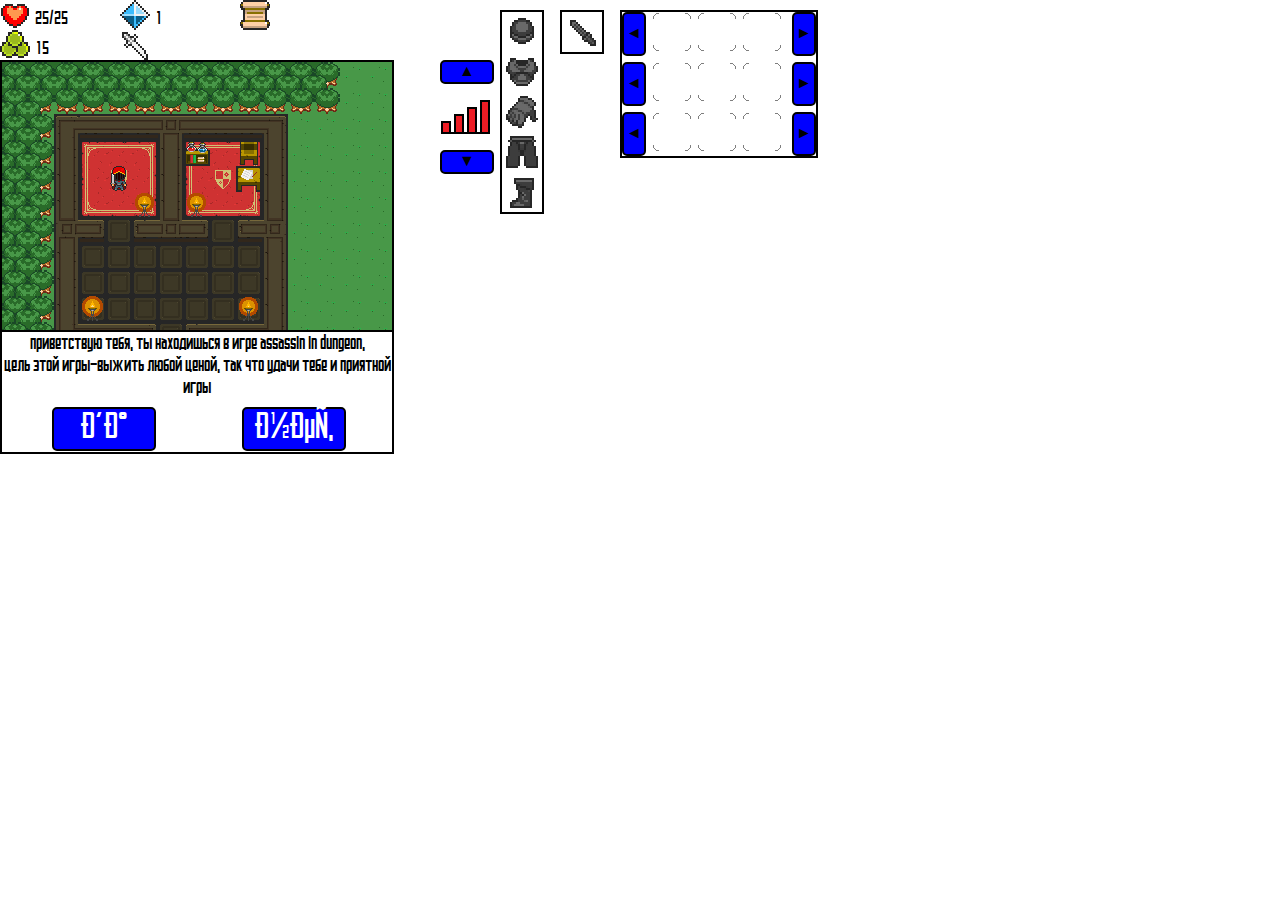
<file: index.html>
<html>
<head>
<title>assassin in dungeon</title>
<meta charset=utf-8">
<link rel='icon' type="image/x-icon" href='img/icon.png'>
</head>
<style>
@font-face{font-family: sao_font; /* Гарнитура шрифта */
src: url(font/sf.ttf); /* Путь к файлу со шрифтом */}

body{cursor: url('img/m.png'), auto;

font-family: sao_font;}
</style>

<link href='style/menu.css' type="text/css" rel="stylesheet">
<link href='style/shop.css' type="text/css" rel="stylesheet">
<link href='style/dead.css' type="text/css" rel="stylesheet">
<link href='style/status.css' type="text/css" rel="stylesheet">
<link href='style/info1.css' type="text/css" rel="stylesheet">
<link href='style/music.css' type="text/css" rel="stylesheet">
<link href='style/home.css' type="text/css" rel="stylesheet">
<link href='style/save.css' type="text/css" rel="stylesheet">
<link href='style/load.css' type="text/css" rel="stylesheet">
<link href='style/alert.css' type="text/css" rel="stylesheet">
<link href='style/shop_map.css' type="text/css" rel="stylesheet">
<body>

<div class='load_div' id='load_div' style='display:none'>
<!--<input id='json_data_2' style='position:absolute;left:20;top:10;width:250;'>-->
<div align="center" style='font-size:25px;position:absolute;left:20;top:40;width:250;'>если у вас есть данные которые вы выгрузили и сохранили, то вставьте их сюда и нажмите продолжить</div>
<span class='load_btn' align="center" style='top:200' onclick='load_off()'>продолжить</span>
<span class='load_btn' align="center" style='top:250' onclick='load_off()'>новая игра</span>
</div>


<div id='null_div' style='display:block'>

<div class='music_game'>

<audio id='music_game' src="music/player.mp3" loop autoplay stop></audio>
<div class='music_style' id='music_style' style='width:50px; height:50px; background:url(img/music.png) -200px 0px;'></div>
<div onclick="music_stop_on()" class='music_stop' id='music_stop' style='width:50px; height:50px; background:url(img/music.png) -0px -50px;display:none'></div>
<div onclick="music_play_on()" class='music_play' id='music_play' style='width:50px; height:50px; background:url(img/music.png) -50px -50px;display:none'></div>

<div onclick='music_valume(0.25)' style='width:50;height:20;background:blue;border-radius: 5px;border: solid 2px black;position:absolute;top:0;left:50;' 
onmouseover="this.style.backgroundColor='red'" 
onmouseout="this.style.backgroundColor='blue'"align="center">&#9650</div>


<div onclick='music_valume(-0.25)' style='width:50;height:20;background:blue;border-radius: 5px;border: solid 2px black;position:absolute;top:90;left:50;' 
onmouseover="this.style.backgroundColor='red'" 
onmouseout="this.style.backgroundColor='blue'"align="center">&#9660</div>
</div>



<canvas title='жизни' id='hp' class='hp'></canvas><div class='hp1' id='hp1'>100/100</div>
<canvas title='уровень' id='lvl' class='lvl'></canvas><div class='lvl1' id='lvl1'>1</div>
<canvas title='золото' id='gold' class='gold'></canvas><div class='gold1' id='gold1'>0</div>
<canvas title='статистика' id='def' class='def' onclick='status_on()'></canvas>
<canvas onclick='menuon0()' title='меню' id='menus' class='menus'></canvas>
<canvas id='main' class='main' style='border: solid 2px black;'></canvas>




<div style='width:40;height:200;position:absolute;left:500;top:10;border: solid 2px black;'>
<div id='armor1' style='width:40px; height:40px; background:url(img/items.png) 0px -40px;' onclick='armor_off(1)'></div>
<div id='armor2' style='width:40px; height:40px; background:url(img/items.png) 0px -80px;' onclick='armor_off(2)'></div>
<div id='armor3' style='width:40px; height:40px; background:url(img/items.png) 0px -120px;' onclick='armor_off(3)'></div>
<div id='armor4' style='width:40px; height:40px; background:url(img/items.png) 0px -160px;' onclick='armor_off(4)'></div>
<div id='armor5' style='width:40px; height:40px; background:url(img/items.png) 0px -200px;' onclick='armor_off(5)'></div>
</div>

<div style='width:40;height:40;position:absolute;left:560;top:10;border: solid 2px black;'>
<div id='sword1' style='width:40px; height:40px; background:url(img/items.png) 0px -240px;' onclick='sword_off(1)'></div>
</div>

<div style='width:194;height:144;position:absolute;left:620;top:10;border: solid 2px black;'>

<div style='position:absolute;top:0;left:0'>
<div style='position:absolute;top:0;left:30'><div id='item1_0' style='width:40px; height:40px; background:url(img/items.png) 0px 0px;' onclick='item1_off(0)'></div></div>
<div style='position:absolute;top:0;left:75'><div id='item1_1' style='width:40px; height:40px; background:url(img/items.png) 0px 0px;' onclick='item1_off(1)'></div></div>
<div style='position:absolute;top:0;left:120'><div id='item1_2' style='width:40px; height:40px; background:url(img/items.png) 0px 0px;' onclick='item1_off(2)'></div></div>

<div onclick='item1_on(1)' style='width:20;height:40;background:blue;border-radius: 5px;border: solid 2px black;position:absolute;top:0;left:0;' 
onmouseover="this.style.backgroundColor='red'" 
onmouseout="this.style.backgroundColor='blue'"align="center"><div style='position:absolute;top:10;left:2'>&#9668</div></div>

<div onclick='item1_on(2)' style='width:20;height:40;background:blue;border-radius: 5px;border: solid 2px black;position:absolute;top:0;left:170;' 
onmouseover="this.style.backgroundColor='red'" 
onmouseout="this.style.backgroundColor='blue'"align="center"><div style='position:absolute;top:10;left:2'>&#9658</div></div>
</div>


<div style='position:absolute;top:50;left:0'>
<div style='position:absolute;top:0;left:30'><div id='item2_0' style='width:40px; height:40px; background:url(img/items.png) 0px 0px;' onclick='item2_off(0)'></div></div>
<div style='position:absolute;top:0;left:75'><div id='item2_1' style='width:40px; height:40px; background:url(img/items.png) 0px 0px;' onclick='item2_off(1)'></div></div>
<div style='position:absolute;top:0;left:120'><div id='item2_2' style='width:40px; height:40px; background:url(img/items.png) 0px 0px;' onclick='item2_off(2)'></div></div>

<div onclick='item2_on(1)' style='width:20;height:40;background:blue;border-radius: 5px;border: solid 2px black;position:absolute;top:0;left:0;' 
onmouseover="this.style.backgroundColor='red'" 
onmouseout="this.style.backgroundColor='blue'"align="center"><div style='position:absolute;top:10;left:2'>&#9668</div></div>

<div onclick='item2_on(2)' style='width:20;height:40;background:blue;border-radius: 5px;border: solid 2px black;position:absolute;top:0;left:170;' 
onmouseover="this.style.backgroundColor='red'" 
onmouseout="this.style.backgroundColor='blue'"align="center"><div style='position:absolute;top:10;left:2'>&#9658</div></div>
</div>


<div style='position:absolute;top:100;left:0'>
<div style='position:absolute;top:0;left:30'><div id='item3_0' style='width:40px; height:40px; background:url(img/items.png) 0px 0px;' onclick='item3_off(0)'></div></div>
<div style='position:absolute;top:0;left:75'><div id='item3_1' style='width:40px; height:40px; background:url(img/items.png) 0px 0px;' onclick='item3_off(1)'></div></div>
<div style='position:absolute;top:0;left:120'><div id='item3_2' style='width:40px; height:40px; background:url(img/items.png) 0px 0px;' onclick='item3_off(2)'></div></div>

<div onclick='item3_on(1)' style='width:20;height:40;background:blue;border-radius: 5px;border: solid 2px black;position:absolute;top:0;left:0;' 
onmouseover="this.style.backgroundColor='red'" 
onmouseout="this.style.backgroundColor='blue'"align="center"><div style='position:absolute;top:10;left:2'>&#9668</div></div>

<div onclick='item3_on(2)' style='width:20;height:40;background:blue;border-radius: 5px;border: solid 2px black;position:absolute;top:0;left:170;' 
onmouseover="this.style.backgroundColor='red'" 
onmouseout="this.style.backgroundColor='blue'"align="center"><div style='position:absolute;top:10;left:2'>&#9658</div></div>
</div>





<!--<div id='item3' style='width:40px; height:40px; background:url(img/items.png) 0px 0px;' onclick='item1_off(2)'></div>
<div id='item4' style='width:40px; height:40px; background:url(img/items.png) 0px 0px;' onclick='item1_off(3)'></div>
<div id='item5' style='width:40px; height:40px; background:url(img/items.png) 0px 0px;' onclick='item1_off(4)'></div>-->

</div>


</div>










<div onclick='special_right()' class="console"></div>

<div class='shopdiv' style='position:absolute;top:60;display:none'>
<div class='shop'>
<canvas id='shop1' class='shop1'></canvas>
<canvas id='shop2' class='shop2'></canvas>
<span onclick='shopon1()' align="center" class='shopbtn1' title='+5 к максимальной жизни'>250</span>
<span onclick='shopon2()' align="center" class='shopbtn2' title='+0.1 к защите'>500</span>
<span onclick='shopon3()' align="center" class='shopbtn3'>назад</span>
</div>
</div>

<div class='menudiv' style='position:absolute;top:60;display:none'>
<div class='menu'>
<span onclick='menuon1()' align="center" class='menubtn1'>продолжить</span>
<span onclick='menuon2()' align="center" class='menubtn2'>магазин</span>
<span onclick='menuon3()' align="center" class='menubtn3'>как играть?</span>
<!--<span onclick='menuon4()' align="center" class='menubtn4'>сохранить</span>-->
</div>
</div>




<div class='dead' id='dead' style='position:absolute;top:150;display:none'>
<div class='dead1' id='dead1' align="center">Вы мертвы!</div>
<span class='dead2' id='dead2' align="center" onclick='player_respawn()'>продолжить</span>
</div>

<div class='info1_0' id='info1' style='position:absolute;top:60;display:none'>
<div class='info1_1' align="center">
W A S D-клавиши перемещения<br>пробел-атака
<br>
<br>
если вы сидите с телефона, то нажмите на кнопку "джойстик" и у вас откроется кнопки управления, чтобы их закрыть снова нажмите на кнопку "джойстик"
</div>
<span class='info1_2' align="center" onclick='joystick_on()'>джойстик</span>
<span class='info1_3' align="center" onclick='shopon3()'>назад</span>
</div>



<div id='joystick' style='position:absolute;left:550;top:160;width:300;height:300;border-radius: 150px;border: solid 5px red;display:none'>

<div onclick="joystick_down(2)" style='width:100px; height:100px; background:url(img/btn.png) -100px 0px;position:absolute;left:100;top:0;'></div>
<div onclick="joystick_down(1)" style='width:100px; height:100px; background:url(img/btn.png) 0px 0px;position:absolute;left:0;top:100;'></div>
<div onclick="joystick_down(0)" style='width:100px; height:100px; background:url(img/btn.png) 0px -100px;position:absolute;left:100;top:100;'></div>
<div onclick="joystick_down(3)" style='width:100px; height:100px; background:url(img/btn.png) -200px 0px;position:absolute;left:200;top:100;'></div>
<div onclick="joystick_down(4)" style='width:100px; height:100px; background:url(img/btn.png) -300px 0px;position:absolute;left:100;top:200;'></div>

</div>

<div class='home_menu' id='home_menu' style='display:none'>
<span class='btn_home' style='left:25;top:5' align="center" onclick="home_off()">продолжить</span>
<span class='btn_home1' style='left:10;top:55' align="center" onclick="new_skin(0)">рыцарь</span>
<span class='btn_home1' style='left:10;top:105' align="center" onclick="new_skin(1)">солдат</span>
<span class='btn_home1' style='left:10;top:155' align="center" onclick="new_skin(2)">берсерк</span>
<span class='btn_home1' style='left:150;top:55' align="center" onclick="new_skin(3)">assassin</span>
<span class='btn_home1' style='left:150;top:105' align="center" onclick="new_skin(4)">маг</span>
<span class='btn_home1' style='left:150;top:155' align="center" onclick="new_skin(5)">король</span>
<div id='home_text' style='position:absolute;top:200;width:100%;height:40;font-size:32px;' align="center"></div>
</div>

<div class='save_div' id='save_div' style='display:none'>
<!--<input id='json_data_1' style='position:absolute;left:20;top:10;width:250;'>-->
<div align="center" style='font-size:25px;position:absolute;left:20;top:40;width:250;'>скопируйте данные и сохраните данные</div>
<!--<span class='save_btn' align="center" style='top:100' onclick='save_on(0)'>получить данные #1</span>
<span class='save_btn' align="center" style='top:150' onclick='save_on(1)'>получить данные #2</span>-->
<span class='save_btn' align="center" style='top:200' onclick='save_on(2)'>получить данные #3</span>
<span class='save_btn' align="center" style='top:250' onclick='shopon3()'>назад</span>
</div>




<div class='alert_div' id='alert_div' style='display:none'>
<div id='alert_text' align="center" style='font-size:25px;position:absolute;left:20;top:10;width:150;'></div>
<span class='alert_btn' align="center" style='top:150' onclick='alert_off()'>ok</span>
</div>




<div class='shop_div' id='shop_div' style='display:none'>
<div style='border: solid 2px black;position:absolute;top:10;left:1;width:194;height:40'>
<div style='position:absolute;top:0;left:30'><div id='buy_0' style='width:40px; height:40px; background:url(img/items.png) 0px 0px;' onclick='buy_off(0)'></div></div>
<div style='position:absolute;top:0;left:75'><div id='buy_1' style='width:40px; height:40px; background:url(img/items.png) 0px 0px;' onclick='buy_off(1)'></div></div>
<div style='position:absolute;top:0;left:120'><div id='buy_2' style='width:40px; height:40px; background:url(img/items.png) 0px 0px;' onclick='buy_off(2)'></div></div>

<div onclick='shop_1()' style='width:20;height:40;background:blue;border-radius: 5px;border: solid 2px black;position:absolute;top:0;left:0;' 
onmouseover="this.style.backgroundColor='red'" 
onmouseout="this.style.backgroundColor='blue'"align="center"><div style='position:absolute;top:10;left:2'>&#9668</div></div>

<div onclick='shop_2()' style='width:20;height:40;background:blue;border-radius: 5px;border: solid 2px black;position:absolute;top:0;left:170;' 
onmouseover="this.style.backgroundColor='red'" 
onmouseout="this.style.backgroundColor='blue'"align="center"><div style='position:absolute;top:10;left:2'>&#9658</div></div>
</div>

<div id='buy' align="center" style='position:absolute;top:70;font-size:18px;width:100%'></div>
<span class='shop_btn' align="center" style='top:110' onclick='buy_on()'>купить</span>
<div id='sell' align="center" style='position:absolute;top:170;font-size:18px;width:100%'></div>
<span class='shop_btn' align="center" style='top:250' onclick='sell_on()'>продать</span>
<span class='shop_btn' align="center" style='top:300' onclick='shop_off()'>назад</span>
</div>



<div id='quest_div0' style='font-size:18px;border: solid 2px black;position:absolute;top:330;left:0;width:390;height:120;background:#fff;display:none'>
<div id='quest_div' align="center"></div>
<span onclick='quest_on()' style='width:100;height:40;background:blue;border-radius: 5px;border: solid 2px black;position:absolute;top:75;left:50;font-size:32px;color:white' 
onmouseover="this.style.backgroundColor='red'" 
onmouseout="this.style.backgroundColor='blue'"align="center">да</span>
<span onclick='quest_off()' style='width:100;height:40;background:blue;border-radius: 5px;border: solid 2px black;position:absolute;top:75;left:240;font-size:32px;color:white' 
onmouseover="this.style.backgroundColor='red'" 
onmouseout="this.style.backgroundColor='blue'"align="center">нет</span>
</div>

<div id='statusp' align="center" style='font-size:18px;border: solid 2px black;position:absolute;top:60;width:200;height:250;display:none'>
<div>статистика</div>
<br>
<div id='p_xp'></div>
<div id='p_def'></div>
<div id='p_atk'></div>
<div id='p_atk_speed'></div>
<div id='p_run_speed'></div>
<span onclick='menuon1()' style='width:150;height:40;background:blue;border-radius: 5px;border: solid 2px black;position:absolute;top:200;left:20;font-size:32px;color:white' 
onmouseover="this.style.backgroundColor='red'" 
onmouseout="this.style.backgroundColor='blue'"align="center">продолжить</span>
</div>


<!--<div style='font-size:18px;border: solid 2px black;position:absolute;top:220;left:420;width:400;height:250;'>

<audio id="c_m" loop controls></audio>
<br>
<button onclick='c_m.src="mina987/sao1.mp3";music_game.volume=0;c_m.play();'>sao 1</button>
<button onclick='c_m.src="mina987/sao2.mp3";music_game.volume=0;c_m.play();'>sao 2</button>
<button onclick='c_m.src="mina987/sao5.mp3";music_game.volume=0;c_m.play();'>sao 5</button>

<button onclick='c_m.src="mina987/ov1.mp3";music_game.volume=0;c_m.play();'>ov 1</button>
<button onclick='c_m.src="mina987/ov2.mp3";music_game.volume=0;c_m.play();'>ov 2</button>
<button onclick='c_m.src="mina987/ov3.mp3";music_game.volume=0;c_m.play();'>ov 3</button>

<button onclick='c_m.src="mina987/tg1.mp3";music_game.volume=0;c_m.play();'>tg 1</button>
<button onclick='c_m.src="mina987/tg3.mp3";music_game.volume=0;c_m.play();'>tg 3</button>
<br>
<input id="c_c" style='width:250;'>
<button onclick='eval(c_c.value);c_c.value="";'>пуск</button>

</div>-->


</body>

<script src="script/load_save.js">
</script>
<script src="user/0.js">
</script>
<script src="script/item.js">
</script>
<script src="script/map/peaceful.js">
</script>
<script src="script/map/normal.js">
</script>
<script src="script/map/quest.js">
</script>
<script src="script/map/war.js">
</script>
<script src="script/map.js">
</script>
<script src="script/button.js">
</script>
<script src="script/bot.js">
</script>
<script src="script/game.js">
</script>
<script src="script/time.js">
</script>
<script src="script/creator.js">
</script>
<script src="script/menu.js">
</script>
<script src="script/music.js">
</script>
<script src="script/home.js">
</script>
<script src="script/alert.js">
</script>
<script src="script/shop.js">
</script>
<script src="script/quest.js">
</script>

<script src="script/bot/1.js">
</script>
<script src="script/bot/2.js">
</script>
<script src="script/bot/3.js">
</script>
<script src="script/bot/4.js">
</script>
<script src="script/bot/5.js">
</script>
<script src="script/bot/6.js">
</script>
<script src="script/bot/7.js">
</script>
<script src="script/bot/8.js">
</script>
<script src="script/bot/9.js">
</script>
<script src="script/bot/10.js">
</script>




<script>
shop_img();
load_off();
</script>
</html>
</file>
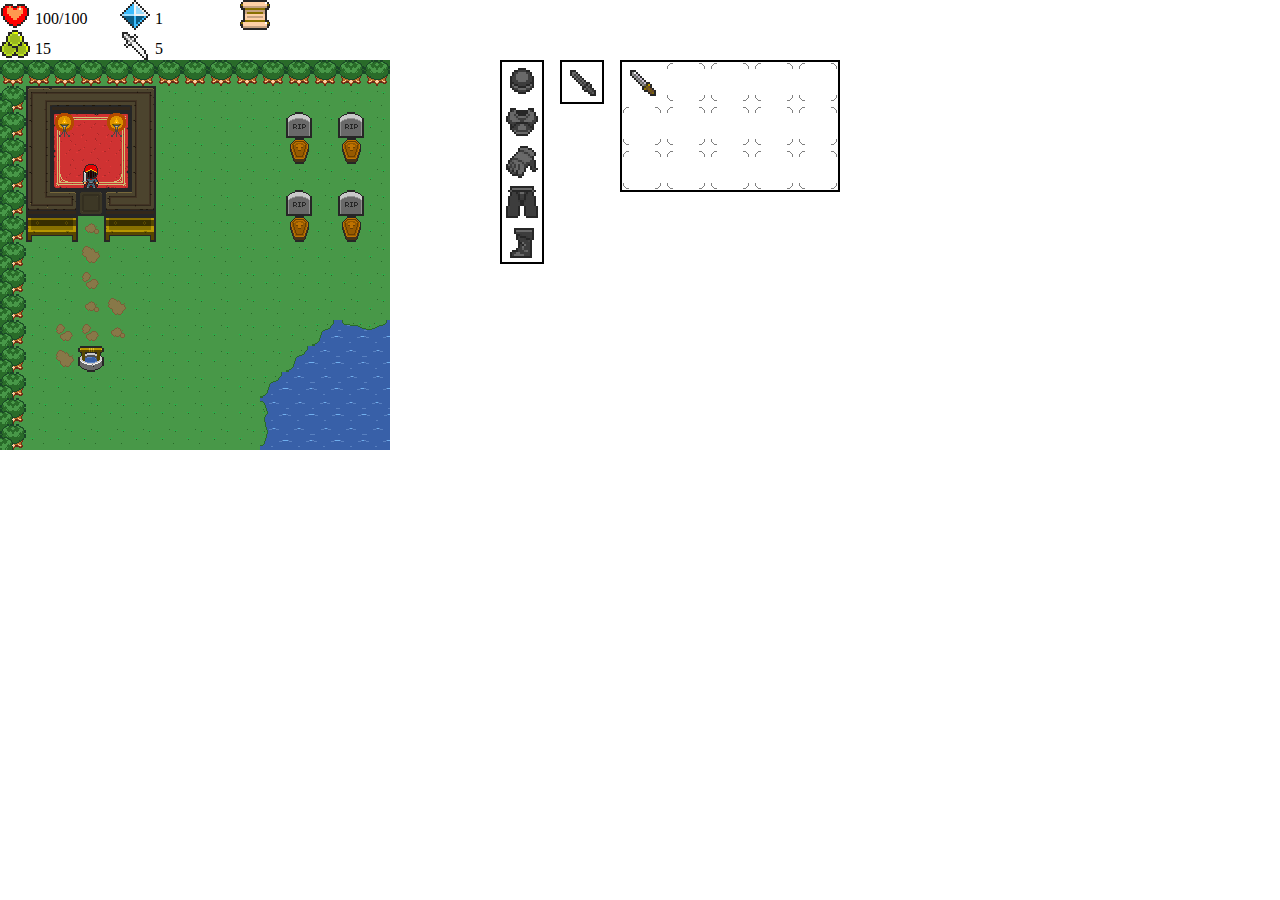
<file: tools/test/mini render map 2/index.html>
<html>
<head>
<title>assassin in dungeon</title>
<link rel='icon' type="image/x-icon" href='img/icon.png'>
</head>
<style>
body {
	cursor: url('img/icon.png'), auto;
}
.hp{position:absolute;
top:0;left:0;}
.lvl{position:absolute;
top:0;left:120;}
.gold{position:absolute;
top:30;left:0;}
.def{position:absolute;
top:30;left:120;}
.menus{position:absolute;
top:0;left:240;}
.hp1{position:absolute;
top:10;left:35;}
.lvl1{position:absolute;
top:10;left:155;}
.gold1{position:absolute;
top:40;left:35;}
.def1{position:absolute;
top:40;left:155;}
.main{position:absolute;
top:60;left:0;}

.shop{
border: solid 2px black;
top:60px;
background:while;
width:250px;
height:210px;
}
.shopbtn1{position:absolute;
font-size:32px;
color:fff;
background:blue;
width:150px;
height:40px;
border-radius: 10px;
border: solid 2px black;
top:20px;left:80px;}
.shopbtn1:hover{background:red;}
.shop1{position:absolute;top:10px;left:10px;}
.shopbtn2{position:absolute;
color:fff;
font-size:32px;
background:blue;
width:150px;
height:40px;
border-radius: 10px;
border: solid 2px black;
top:90px;left:80px;}
.shopbtn2:hover{background:red;}
.shop2{position:absolute;top:80px;left:10px;}
.shopbtn3{position:absolute;
color:fff;
font-size:32px;
background:blue;
width:200px;
height:40px;
border-radius: 10px;
border: solid 2px black;
top:160px;left:30px;}
.shopbtn3:hover{background:red;}

.menu{
border: solid 2px black;
top:60px;
background:while;
width:250px;
height:280px;
}
.menubtn1{position:absolute;
font-size:32px;
color:fff;
background:blue;
width:200px;
height:40px;
border-radius: 10px;
border: solid 2px black;
top:20px;left:30px;}
.menubtn1:hover{background:red;}
.menubtn2{position:absolute;
color:fff;
font-size:32px;
background:blue;
width:200px;
height:40px;
border-radius: 10px;
border: solid 2px black;
top:90px;left:30px;}
.menubtn2:hover{background:red;}
.menubtn3{position:absolute;
color:fff;
font-size:32px;
background:blue;
width:200px;
height:40px;
border-radius: 10px;
border: solid 2px black;
top:160px;left:30px;}
.menubtn3:hover{background:red;}
.menubtn4{position:absolute;
color:fff;
font-size:32px;
background:blue;
width:200px;
height:40px;
border-radius: 10px;
border: solid 2px black;
top:230px;left:30px;}
.menubtn4:hover{background:red;}
.console{
position:absolute;
width:5%;
height:5%;
left:95%;
top:95%;}
</style>
<body>

<!--доработать а то музыка не запускаеться<audio autoplay controls>
<source src="file:///C:/Users/Owner/Desktop/web_game/audio/ccc.mp3" type="audio/mp3">
</audio>-->

<canvas title='жизни' id='hp' class='hp'></canvas><div class='hp1' id='hp1'>100/100</div>
<canvas title='уровень' id='lvl' class='lvl'></canvas><div class='lvl1' id='lvl1'>1</div>
<canvas title='золото' id='gold' class='gold'></canvas><div class='gold1' id='gold1'>0</div>
<canvas title='защита' id='def' class='def'></canvas><div class='def1' id='def1'>0</div>
<canvas onclick='menuon0()' title='меню' id='menus' class='menus'></canvas>
<canvas id='main' class='main'></canvas>

<div onclick='special_right()' class="console"></div>

<div class='shopdiv' style='position:absolute;top:60;display:none'>
<div class='shop'>
<canvas id='shop1' class='shop1'></canvas>
<canvas id='shop2' class='shop2'></canvas>
<span onclick='shopon1()' align="center" class='shopbtn1' title='+10 к максимальной жизни'>25</span>
<span onclick='shopon2()' align="center" class='shopbtn2' title='+1 к защите'>50</span>
<span onclick='shopon3()' align="center" class='shopbtn3'>назад</span>
</div>
</div>

<div class='menudiv' style='position:absolute;top:60;display:none'>
<div class='menu'>
<span onclick='menuon1()' align="center" class='menubtn1'>продолжить</span>
<span onclick='menuon2()' align="center" class='menubtn2'>магазин</span>
<span onclick='menuon3()' align="center" class='menubtn3'>как играть?</span>
<span onclick='menuon4()' align="center" class='menubtn4'>об игре</span>
</div>
</div>

<div style='width:40;height:200;position:absolute;left:500;top:60;border: solid 2px black;'>
<img id='armor1' src='items/1.png' onclick='armor_off(1)'>
<img id='armor2' src='items/2.png' onclick='armor_off(2)'>
<img id='armor3' src='items/3.png' onclick='armor_off(3)'>
<img id='armor4' src='items/4.png' onclick='armor_off(4)'>
<img id='armor5' src='items/5.png' onclick='armor_off(5)'>
</div>

<div style='width:40;height:40;position:absolute;left:560;top:60;border: solid 2px black;'>
<img id='sword1' src='items/6.png' onclick='sword_off(1)'>
</div>

<div style='width:216;height:128;position:absolute;left:620;top:60;border: solid 2px black;'>
<img id='item1' src='items/0.png' onclick='item_off(1)'>
<img id='item2' src='items/0.png' onclick='item_off(2)'>
<img id='item3' src='items/0.png' onclick='item_off(3)'>
<img id='item4' src='items/0.png' onclick='item_off(4)'>
<img id='item5' src='items/0.png' onclick='item_off(5)'>

<img id='item6' src='items/0.png' onclick='item_off(6)'>
<img id='item7' src='items/0.png' onclick='item_off(7)'>
<img id='item8' src='items/0.png' onclick='item_off(8)'>
<img id='item9' src='items/0.png' onclick='item_off(9)'>
<img id='item10' src='items/0.png' onclick='item_off(10)'>

<img id='item11' src='items/0.png' onclick='item_off(11)'>
<img id='item12' src='items/0.png' onclick='item_off(12)'>
<img id='item13' src='items/0.png' onclick='item_off(13)'>
<img id='item14' src='items/0.png' onclick='item_off(14)'>
<img id='item15' src='items/0.png' onclick='item_off(15)'>
</div>





</body>

<script src="user/0.js">
</script>
<script src="script/map.js">
</script>
<script src="script/game.js">
</script>
<script src="script/bot.js">
</script>
<script src="script/creator.js">
</script>
<script src="script/item.js">
</script>
<script>
shop_img()

function shopon1(){
if(gold>24){pmhp+=10;gold-=25;newdata()}}
function shopon2(){
if(gold>49){def++;gold-=50;newdata();}}
function shopon3(){
document.getElementsByClassName('menudiv')[0].style.display='block';
document.getElementsByClassName('main')[0].style.display='none';
document.getElementsByClassName('shopdiv')[0].style.display='none';}

function menuon2(){
document.getElementsByClassName('menudiv')[0].style.display='none';
document.getElementsByClassName('main')[0].style.display='none';
document.getElementsByClassName('shopdiv')[0].style.display='block';}

function menuon1(){
document.getElementsByClassName('main')[0].style.display='block';
document.getElementsByClassName('shopdiv')[0].style.display='none';
document.getElementsByClassName('menudiv')[0].style.display='none';}

function menuon0(){
document.getElementsByClassName('main')[0].style.display='none';
document.getElementsByClassName('shopdiv')[0].style.display='none';
document.getElementsByClassName('menudiv')[0].style.display='block';}

function special_right(){command();}

function armor_off(a){
if(armor_slot[a]!=0){
for(i=1;item_slot.length>i;i++){
if(item_slot[i]==0){
item_slot[i]=armor_slot[a];
def-=armor_slot[a][5];
armor_slot[a]=0;
i=item_slot.length;
newdata();
}}}}

function sword_off(a){
if(sword_slot[a]!=0){
for(i=1;item_slot.length>i;i++){
if(item_slot[i]==0){
item_slot[i]=sword_slot[a];
atk-=sword_slot[a][5];
sword_slot[a]=0;
i=item_slot.length;
newdata();
}}}}


function item_off(a){
if(item_slot[a][1]=='sword'){
if(sword_slot[item_slot[a][3]]==0){
sword_slot[item_slot[a][3]]=item_slot[a];
atk+=item_slot[a][5];
item_slot[a]=0;
newdata();}}

if(item_slot[a]!=0){
if(item_slot[a][1]=='armor'){
if(armor_slot[item_slot[a][3]]==0){
armor_slot[item_slot[a][3]]=item_slot[a];
def+=item_slot[a][5];
item_slot[a]=0;
newdata();}}
if(item_slot[a][1]=='crystal'){
if((item_slot[a][7]==1)&&(pmhp>php)){php+=item_slot[a][5];if(php>pmhp){php=pmhp};item_slot[a][3]--;newdata();}
if(item_slot[a][7]==2){xp+=item_slot[a][5];item_slot[a][3]--;newdata();}
if(item_slot[a][7]==3){pmhp+=item_slot[a][5];item_slot[a][3]--;newdata();}
}

}}

function shop_img(){
var tilesetImage2 = new Image();
tilesetImage2.src = 'img/item.png';

var canvas1 = document.getElementById('shop1');
var ctx1 = canvas1.getContext('2d');
var canvas2 = document.getElementById('shop2');
var ctx2 = canvas2.getContext('2d');

canvas1.height=canvas1.width=canvas2.height=canvas2.width=60;
var tileSize2 = 60;
tilesetImage2.onload = function(){
var imageNumTiles2 = 3;
var tile2=3;
var tileRow2 = (tile2 / imageNumTiles2) | 0; 
var tileCol2 = (tile2 % imageNumTiles2) | 0; 
ctx1.drawImage(tilesetImage2, (tileCol2 * tileSize2), (tileRow2 * tileSize2), tileSize2, tileSize2, (0 * tileSize2), (0 * tileSize2), tileSize2, tileSize2);
tile2=4;
tileRow2 = (tile2 / imageNumTiles2) | 0; 
tileCol2 = (tile2 % imageNumTiles2) | 0; 
ctx2.drawImage(tilesetImage2, (tileCol2 * tileSize2), (tileRow2 * tileSize2), tileSize2, tileSize2, (0 * tileSize2), (0 * tileSize2), tileSize2, tileSize2);
}}
</script>
</html>
</file>
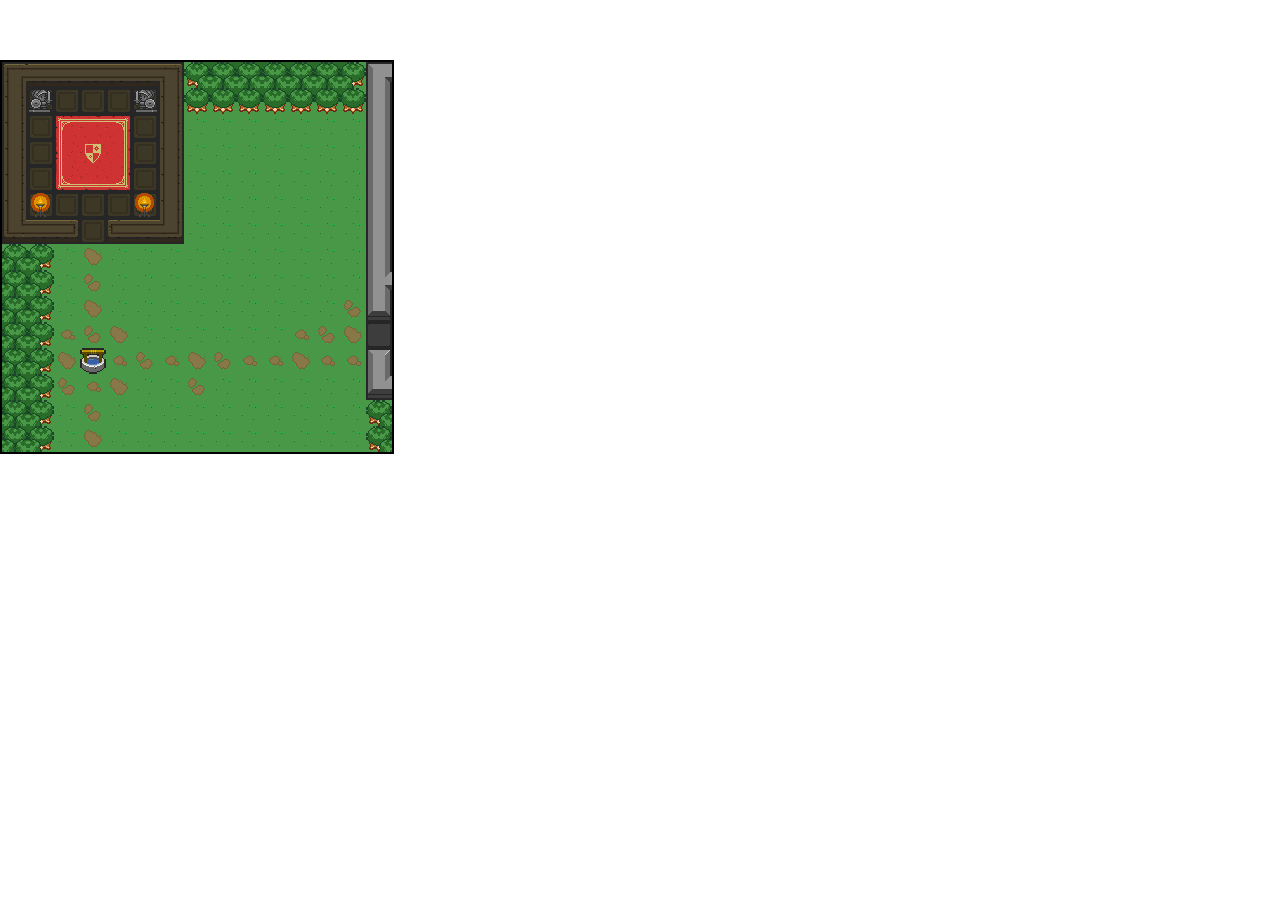
<file: tools/test/mini render map/index.html>
<html>
<head>
<title>assassin in dungeon new_map</title>
<link rel='icon' type="image/x-icon" href='img/icon.png'>
</head>
<style>

.main{position:absolute;
top:60;left:0;border: solid 2px black;}


</style>
<body>

<canvas id='main' class='main'></canvas>






</body>


<script>


ground = [
[98,98,98,98,98,98,98,102,102,102,102,102,102,102,17,17,17,17,17,17,17,17,17,17,17,17,17,17,17,17,17,102,102,102,104,104,104,104,104,104,104,104,105,105,104,105,105,105,104,105],
[98,98,98,98,98,98,98,102,102,102,102,102,102,102,17,17,17,17,17,17,17,17,17,17,17,17,17,17,17,17,17,102,102,102,104,104,104,104,104,104,104,104,104,104,104,104,104,105,104,105],
[98,98,6,7,8,98,98,102,102,102,102,102,102,102,17,17,6,7,7,7,8,17,17,17,17,17,17,17,17,17,17,102,102,102,102,104,104,104,104,104,104,104,104,104,104,105,104,105,104,105],
[98,98,21,52,23,98,98,102,102,102,102,102,102,102,17,17,21,51,22,51,23,17,17,17,17,17,17,17,17,17,17,102,102,102,102,102,104,104,104,104,104,104,102,102,102,102,104,105,104,105],
[98,98,36,37,38,98,98,102,102,102,102,102,102,102,17,17,21,22,22,22,23,17,17,17,17,17,17,17,17,17,17,102,102,102,102,102,102,102,102,104,104,102,102,102,102,102,102,104,104,105],
[98,98,98,98,98,98,98,102,102,102,102,102,102,102,17,17,21,51,22,51,23,17,17,17,17,17,17,17,17,17,17,102,102,102,102,102,102,102,102,102,102,102,102,102,102,102,104,104,104,105],
[98,98,98,98,98,98,98,102,102,102,102,102,102,102,17,17,36,37,37,37,38,17,17,17,17,17,17,17,17,17,17,102,102,102,102,102,102,102,102,102,102,102,102,102,102,104,104,104,104,104],
[102,102,102,100,102,102,102,102,102,102,102,102,102,102,17,17,17,17,17,17,17,17,17,17,17,17,17,17,17,17,17,102,102,102,102,102,102,102,102,102,102,102,102,104,104,104,104,104,102,102],
[102,102,102,101,102,102,102,102,102,102,102,102,102,102,17,17,17,17,17,17,17,17,17,17,17,17,17,17,17,17,17,100,102,102,102,102,102,102,102,102,102,102,104,104,104,104,104,102,102,102],
[102,102,102,100,102,102,102,102,102,102,102,102,102,101,17,17,17,17,17,17,17,17,17,17,17,17,17,17,17,17,17,99,99,102,102,102,102,102,102,102,102,104,104,104,104,102,102,102,102,102],
[102,102,99,101,100,102,102,102,102,102,102,99,101,100,17,17,17,17,17,17,17,17,17,17,17,17,17,17,17,17,17,99,100,99,102,99,100,102,102,102,102,104,104,104,17,17,17,17,17,102],
[102,102,100,102,99,101,99,100,101,99,99,100,99,99,17,17,17,17,17,17,17,17,17,17,17,17,17,17,17,17,17,101,99,101,99,100,100,102,102,102,104,104,104,104,17,6,7,8,17,102],
[102,102,101,99,100,102,102,101,102,102,102,102,102,102,17,17,17,17,17,17,17,17,17,17,17,17,17,17,17,17,17,102,102,100,100,101,99,102,102,102,104,104,104,102,17,21,51,23,17,102],
[102,102,102,101,102,102,102,102,102,102,102,102,102,102,102,102,102,102,102,102,102,102,102,102,102,102,102,102,102,102,102,102,102,99,101,100,102,102,102,104,104,104,104,102,17,21,22,23,17,102],
[102,102,102,100,102,102,102,102,102,102,102,102,102,102,102,102,102,102,102,102,102,102,102,102,102,102,102,102,102,102,102,102,102,102,99,101,102,102,104,104,104,104,102,102,17,21,51,23,17,102],
[102,102,102,99,102,102,102,102,102,102,102,102,102,102,102,102,102,102,102,102,102,102,102,102,102,102,102,102,102,102,102,102,102,102,102,100,102,102,104,104,104,102,102,102,17,36,37,38,17,102],
[102,102,101,100,102,102,102,102,102,102,102,102,102,102,102,102,102,102,102,102,102,102,102,102,102,102,102,102,102,98,98,98,98,98,98,98,98,98,104,104,104,102,102,99,17,17,17,17,17,102],
[68,68,68,68,68,68,68,68,68,68,68,68,68,68,68,68,68,68,68,68,68,68,68,68,68,102,102,102,102,98,98,98,98,98,98,98,98,98,98,98,98,102,99,100,17,17,17,17,17,102],
[68,88,68,68,68,68,68,68,68,68,68,68,68,68,68,68,68,68,68,68,68,68,68,68,68,102,102,102,102,98,98,98,98,98,98,98,98,98,98,98,98,100,99,101,17,17,16,17,17,102],
[68,68,68,73,68,68,88,88,68,88,68,88,88,68,73,73,73,68,68,68,68,68,68,68,68,102,102,102,102,98,98,98,98,98,98,98,98,98,98,98,98,102,102,101,17,17,17,17,17,102],
[68,68,68,68,88,68,73,88,88,88,68,68,68,68,73,68,68,68,73,68,68,68,73,68,68,102,102,102,102,98,98,98,98,98,98,98,98,98,102,104,104,104,104,102,17,17,17,17,17,102],
[68,68,73,68,68,88,68,68,68,68,68,68,68,68,68,68,68,68,68,68,68,68,68,68,68,102,102,102,102,98,98,98,98,98,98,98,98,98,102,102,104,104,104,104,104,102,102,102,102,102],
[68,68,68,68,68,68,68,68,68,68,68,68,68,68,88,73,68,68,73,68,68,88,73,68,68,102,102,102,102,98,98,98,98,98,98,98,98,98,102,102,102,104,104,104,104,104,102,102,102,102],
[68,68,88,88,88,68,68,88,68,73,88,88,73,68,68,68,73,68,68,73,68,68,68,68,68,102,102,102,102,98,98,98,98,98,98,98,98,98,102,102,102,102,102,104,104,104,104,104,104,104],
[68,68,68,68,68,88,73,73,88,88,73,73,68,68,68,68,68,68,68,68,68,68,68,68,68,102,102,102,102,98,98,98,98,98,98,98,98,98,102,102,102,102,102,102,102,104,104,104,104,104],
[68,68,68,88,68,68,68,68,68,88,88,68,68,73,68,68,68,68,68,68,68,73,68,68,68,102,102,102,102,102,102,102,102,102,102,102,102,102,102,102,102,102,102,102,102,102,102,102,104,104],
[68,68,68,88,88,68,68,68,68,68,68,88,68,68,73,68,68,68,68,68,68,88,68,68,68,102,102,102,102,102,102,102,102,102,102,102,102,102,102,102,102,102,102,102,102,102,102,102,102,102],
[68,68,88,88,68,68,73,68,68,68,68,73,73,68,68,68,68,68,68,68,68,68,68,68,68,102,102,102,102,102,102,102,102,102,102,102,102,102,102,102,102,102,102,102,102,102,102,102,102,102],
[68,68,68,88,88,73,68,68,68,68,68,68,68,68,88,68,73,68,68,73,68,68,88,68,68,102,102,102,102,102,102,102,102,102,102,102,102,102,102,102,102,102,102,102,102,102,102,102,102,102],
[68,68,68,88,88,68,88,68,68,68,68,68,68,68,68,68,68,68,68,68,68,88,68,73,68,102,102,102,17,17,17,17,17,17,17,17,17,17,17,17,17,17,17,17,17,17,17,17,17,102],
[68,68,73,68,68,88,88,68,68,73,68,68,68,68,73,68,68,68,73,68,68,88,88,68,68,102,102,102,17,17,17,17,17,17,17,17,17,17,17,17,17,17,17,17,17,17,17,17,17,102],
[68,68,68,68,68,68,68,73,68,68,73,68,73,68,73,68,68,88,88,88,68,68,73,68,68,102,102,102,17,17,17,6,7,7,7,7,7,8,17,17,17,17,16,17,17,17,16,17,17,102],
[68,68,73,88,68,68,68,68,68,68,68,68,68,68,68,73,68,68,68,68,68,68,68,68,68,102,102,102,17,17,17,21,51,22,22,22,51,23,17,17,17,17,17,17,17,17,17,17,17,102],
[68,88,68,88,68,68,68,68,68,68,68,68,68,68,68,68,68,88,88,88,68,68,68,68,68,102,102,102,17,17,17,21,22,22,51,22,22,23,17,17,17,17,17,17,17,17,17,17,17,102],
[68,68,73,68,68,73,68,73,68,68,68,88,68,68,73,68,68,68,73,68,68,68,68,68,68,102,102,102,17,17,17,21,51,22,22,22,51,23,17,17,17,17,17,17,17,17,17,17,17,102],
[68,68,88,68,68,68,68,68,68,88,68,68,73,73,73,68,88,88,88,68,68,68,68,68,68,102,102,102,17,17,17,36,37,37,37,37,37,38,17,17,17,17,16,17,17,17,16,17,17,102],
[68,68,73,68,68,68,68,68,68,88,88,68,73,73,68,68,68,68,68,68,88,73,88,68,68,102,102,102,17,17,17,17,17,17,17,17,17,17,17,17,17,17,17,17,17,17,17,17,17,102],
[68,68,68,88,68,73,73,68,73,68,68,73,73,68,73,73,73,73,68,68,68,88,68,68,68,102,102,102,17,17,17,17,17,17,17,17,17,17,17,17,17,17,17,17,17,17,17,17,17,102],
[68,88,88,68,68,68,68,68,73,68,68,68,68,68,73,73,68,68,68,68,73,68,88,68,68,102,102,102,17,17,17,17,17,17,17,17,17,17,17,17,17,17,17,17,17,17,17,17,17,102],
[68,68,68,73,68,68,68,73,68,68,68,73,73,68,68,68,68,73,68,68,88,68,68,68,68,102,102,102,17,17,16,17,17,17,16,17,17,17,16,17,17,17,16,17,17,17,16,17,17,102],
[68,68,88,68,73,68,68,73,73,68,68,68,68,68,68,68,68,73,73,68,68,68,68,68,68,102,102,102,17,17,17,17,17,17,17,17,17,17,17,17,17,17,17,17,17,17,17,17,17,102],
[68,68,68,73,73,68,73,73,68,68,68,68,68,68,68,68,68,68,68,68,68,68,68,68,68,102,102,102,17,17,17,17,17,17,17,17,17,17,17,17,17,17,17,17,17,17,17,17,17,102],
[68,88,68,68,68,73,73,68,68,68,68,68,68,73,73,73,68,68,73,68,68,88,68,68,68,102,99,100,17,17,17,17,17,17,17,17,17,17,17,17,17,17,17,17,17,17,17,17,17,102],
[68,68,68,88,68,73,73,73,73,68,68,68,68,68,68,73,68,68,68,68,73,68,73,68,68,101,100,101,17,17,16,17,17,17,16,17,17,17,16,17,17,17,16,17,17,17,16,17,17,102],
[68,68,88,68,68,68,73,68,73,73,73,73,73,73,73,73,68,68,68,73,68,68,88,68,68,102,102,101,17,17,17,17,17,17,17,17,17,17,17,17,17,17,17,17,17,17,17,17,17,102],
[68,68,68,73,68,68,73,68,68,68,68,68,68,68,68,88,88,68,68,68,68,68,68,68,68,102,102,102,17,17,17,17,17,17,17,17,17,17,17,17,17,17,17,17,17,17,17,17,17,102],
[68,68,68,68,73,68,68,68,68,68,68,68,73,68,73,68,68,68,68,68,73,68,68,68,68,102,102,102,17,17,17,17,17,17,17,17,17,17,17,17,17,17,17,17,17,17,17,17,17,102],
[68,68,88,68,73,88,88,68,88,88,68,73,73,73,68,88,68,68,88,88,73,68,88,68,68,102,102,102,17,17,16,17,17,17,16,17,17,17,16,17,17,17,16,17,17,17,16,17,17,102],
[68,68,68,68,68,68,68,68,68,88,68,68,68,68,68,68,68,88,68,68,88,88,68,68,68,102,102,102,17,17,17,17,17,17,17,17,17,17,17,17,17,17,17,17,17,17,17,17,17,102],
[68,68,68,68,68,68,68,68,68,68,68,68,68,68,68,68,68,68,68,68,68,68,68,68,68,102,102,102,17,17,17,17,17,17,17,17,17,17,17,17,17,17,17,17,17,17,17,17,17,102]];

layer1 = [
[94,92,92,92,92,92,95,133,134,134,134,134,134,135,49,2,2,2,2,2,2,2,19,2,2,2,2,2,2,2,31,148,149,150,14,1,1,1,1,1,1,1,1,1,1,1,1,1,1,1],
[107,59,1,1,1,58,107,148,149,149,149,149,149,150,5,59,1,1,1,1,1,58,5,1,1,1,1,1,1,1,5,1,1,1,29,1,1,1,1,1,1,1,1,1,1,1,1,1,1,1],
[107,1,1,1,1,1,107,1,1,1,1,1,1,1,5,1,1,1,1,1,1,1,5,1,1,1,1,1,54,1,5,1,1,1,1,29,1,1,1,1,1,1,28,41,28,41,1,1,1,1],
[107,1,1,1,1,1,107,1,1,1,1,1,1,1,5,1,1,1,1,1,1,1,5,1,1,1,1,1,1,1,5,1,1,1,1,1,29,28,41,1,1,30,1,1,1,1,29,1,1,1],
[107,1,1,1,1,1,107,1,1,1,1,1,1,1,5,1,1,1,1,1,1,1,5,1,1,1,34,2,2,2,20,1,1,1,1,1,1,1,1,29,30,1,1,1,1,1,1,104,1,1],
[107,60,1,1,1,60,107,1,1,1,1,1,1,1,5,1,1,1,1,1,1,1,5,1,1,1,1,1,1,1,5,1,1,1,1,1,1,1,1,1,1,1,1,1,1,1,42,1,1,1],
[96,92,93,1,91,92,97,1,1,1,1,1,1,1,5,1,1,1,1,1,1,1,5,1,1,1,1,1,1,1,5,1,1,1,1,1,1,1,1,1,1,1,1,1,1,42,1,1,104,30],
[119,120,1,1,1,1,1,1,1,1,1,1,1,1,5,60,1,1,1,1,1,60,5,1,1,1,1,1,1,1,5,1,1,1,1,115,1,1,1,1,1,1,1,42,104,1,1,30,1,118],
[134,135,1,1,1,1,1,1,1,1,1,1,1,1,46,3,1,34,2,2,2,2,33,1,1,1,4,1,1,1,5,1,1,1,1,1,1,1,1,1,1,1,42,1,1,104,30,1,1,133],
[134,135,1,1,1,1,1,1,1,1,1,1,1,1,48,1,1,1,1,1,1,1,1,1,1,1,5,1,1,1,48,1,1,1,1,1,1,1,1,1,1,42,1,1,30,1,1,1,1,133],
[134,135,1,1,1,1,1,1,1,1,1,1,1,1,1,1,1,1,1,1,1,1,1,1,1,1,5,1,1,1,1,1,1,1,1,1,1,1,1,1,1,104,1,104,49,2,2,2,31,133],
[134,135,1,115,1,1,1,1,1,1,1,1,1,1,4,1,1,1,1,1,1,1,1,1,1,1,5,1,1,1,4,1,1,1,1,1,1,1,1,1,42,1,1,30,5,60,35,60,5,133],
[134,135,1,1,1,1,1,1,1,1,1,1,1,1,32,2,2,2,2,2,2,2,2,2,2,2,47,2,2,2,33,1,1,1,1,1,1,1,1,1,104,1,104,1,5,1,1,1,5,133],
[134,135,1,1,1,1,1,1,1,1,1,1,1,1,118,119,119,119,119,119,119,119,119,119,119,119,119,119,119,119,119,120,1,1,1,1,1,1,1,42,1,1,30,1,5,1,1,1,5,133],
[134,135,1,1,1,1,1,1,1,1,1,1,1,1,133,134,134,134,134,134,134,134,134,134,134,134,134,134,134,134,134,135,1,1,1,1,1,1,42,1,1,30,1,1,5,1,1,1,5,133],
[134,135,1,1,1,1,1,1,1,1,1,1,1,1,133,134,134,134,134,134,134,134,134,134,134,134,134,134,120,149,149,150,1,1,1,1,1,1,103,104,45,1,1,1,5,1,1,1,5,133],
[149,150,1,1,1,1,1,1,1,1,1,1,1,1,148,149,149,149,149,149,149,149,149,149,149,118,134,134,135,94,92,92,92,110,93,1,91,95,14,104,15,1,1,1,46,3,1,34,20,133],
[64,63,1,61,62,62,62,62,80,62,62,62,62,62,62,62,62,62,62,62,80,62,62,62,65,133,134,134,135,107,1,1,1,107,1,1,1,108,60,60,60,1,1,1,48,1,1,1,5,133],
[77,1,1,1,1,1,1,1,77,1,1,1,1,1,1,1,1,1,1,1,77,1,1,1,77,133,134,134,135,107,1,54,1,107,1,1,1,1,1,1,1,1,1,1,1,1,1,1,5,133],
[77,1,1,1,1,1,1,1,77,1,54,1,1,1,1,1,1,1,1,1,77,1,54,1,77,133,134,134,135,107,1,1,1,107,1,1,1,106,60,60,60,1,1,1,4,1,1,1,5,133],
[77,1,1,1,1,1,1,1,77,1,1,1,1,1,1,1,1,1,1,1,77,1,1,1,77,133,134,134,135,107,1,1,1,108,1,1,1,107,1,29,104,104,43,1,32,2,2,2,33,133],
[77,1,1,1,76,1,1,1,66,62,62,62,65,1,1,1,76,1,1,1,78,1,1,1,77,133,134,134,135,107,1,1,1,1,1,1,1,107,1,1,29,1,1,104,43,1,1,1,1,133],
[77,1,1,1,77,1,1,1,1,1,1,1,77,1,1,1,77,1,1,1,1,1,1,1,77,133,134,134,135,107,1,1,1,1,1,1,1,107,1,1,1,29,104,1,1,43,1,1,1,148],
[77,1,1,1,77,1,1,1,1,1,1,1,77,1,1,1,77,1,1,1,1,1,1,1,77,133,134,134,135,107,1,1,1,1,1,1,1,107,1,1,1,1,1,29,104,1,13,44,13,44],
[77,1,1,1,77,1,1,1,1,1,1,1,77,1,1,1,77,1,1,1,1,1,1,1,77,133,134,134,135,96,92,92,92,92,92,92,92,97,1,1,1,1,1,1,1,29,28,41,1,1],
[77,1,1,1,66,62,62,62,65,1,1,1,78,1,1,1,82,62,62,62,63,1,1,1,77,133,134,134,119,119,119,119,119,119,119,119,119,119,119,119,119,119,119,119,119,119,120,1,29,30],
[77,1,1,1,1,1,1,1,77,1,1,1,1,1,1,1,77,1,1,1,1,1,1,1,77,133,134,134,134,134,134,134,134,134,134,134,134,134,134,134,134,134,134,134,134,134,119,119,119,119],
[77,1,1,1,1,1,1,1,77,1,1,1,1,1,1,1,77,1,1,1,1,1,1,1,77,133,134,134,134,134,134,134,134,134,134,134,134,134,134,134,134,134,134,134,134,134,134,134,134,134],
[77,1,1,1,1,1,1,1,77,1,1,1,1,1,1,1,77,1,1,1,1,1,1,1,77,133,134,120,149,149,149,149,149,149,149,149,149,149,149,149,149,149,149,149,149,149,149,149,150,118],
[77,1,1,1,76,1,1,1,66,62,62,62,62,62,62,62,81,1,1,1,76,1,1,1,77,133,134,135,49,2,2,2,2,2,2,2,2,2,2,2,19,2,2,2,2,2,2,2,31,133],
[77,1,1,1,77,1,1,1,1,1,1,1,1,1,1,1,77,1,1,1,77,1,1,1,77,133,134,135,5,59,1,1,1,1,1,1,1,1,1,58,5,1,1,1,1,1,1,1,5,133],
[77,1,1,1,77,1,1,1,1,1,1,1,1,1,54,1,77,1,1,1,77,1,1,1,77,133,134,135,5,1,1,1,1,1,1,1,1,1,1,1,5,1,1,1,1,1,1,1,5,133],
[77,1,1,1,77,1,1,1,1,1,1,1,1,1,1,1,77,1,1,1,77,1,1,1,77,133,134,135,5,1,1,1,1,1,1,1,1,1,1,1,5,1,1,1,1,1,1,1,5,133],
[77,1,1,1,82,62,62,62,62,62,62,62,80,62,62,62,67,1,1,1,66,62,62,62,81,133,134,135,5,1,1,1,1,1,1,1,1,1,1,1,5,1,1,1,4,1,1,1,5,133],
[77,1,1,1,77,1,1,1,1,1,1,1,77,1,1,1,1,1,1,1,1,1,1,1,77,133,134,135,5,1,1,1,1,1,1,1,1,1,1,1,5,1,1,1,5,1,1,1,5,133],
[77,1,1,1,77,1,1,1,1,1,54,1,77,1,1,1,1,1,1,1,1,1,1,1,77,133,134,135,5,1,1,1,1,1,1,1,1,1,1,1,5,1,54,1,5,1,1,1,5,133],
[77,1,1,1,77,1,1,1,1,1,1,1,77,1,1,1,1,1,1,1,1,1,1,1,77,133,134,135,5,59,1,1,1,1,1,1,1,1,1,58,5,1,1,1,5,1,1,1,5,133],
[77,1,1,1,77,1,1,1,64,62,62,62,67,1,1,1,64,62,62,62,63,1,1,1,77,133,134,135,46,2,2,2,19,3,1,34,2,2,2,2,18,2,2,2,33,1,1,1,5,133],
[77,1,1,1,77,1,1,1,77,1,1,1,1,1,1,1,77,1,1,1,1,1,1,1,77,133,134,135,5,1,1,1,5,1,1,1,1,1,1,1,5,1,1,1,1,1,1,1,5,133],
[77,1,1,1,77,1,1,1,77,1,1,1,1,1,1,1,77,1,1,1,1,1,1,1,77,133,134,135,5,1,54,1,5,1,1,1,1,1,1,1,5,1,1,1,1,1,1,1,5,133],
[77,1,1,1,77,1,1,1,77,1,1,1,1,1,1,1,77,1,1,1,1,1,1,1,77,133,134,135,5,1,1,1,5,1,1,1,1,1,1,1,5,1,1,1,1,1,1,1,5,133],
[77,1,1,1,78,1,1,1,78,1,1,1,64,62,62,62,81,1,1,1,61,62,62,62,81,148,149,150,5,1,1,1,46,2,2,2,3,1,1,1,5,1,1,1,49,2,2,2,20,133],
[77,1,1,1,1,1,1,1,1,1,1,1,77,1,1,1,77,1,1,1,1,1,1,1,78,1,1,1,48,1,1,1,5,1,1,1,1,1,1,1,5,1,1,1,5,1,1,1,5,133],
[77,1,1,1,1,1,1,1,1,1,1,1,77,1,54,1,77,1,1,1,1,1,1,1,1,1,1,1,1,1,1,1,5,1,1,1,1,1,1,1,5,1,1,1,5,1,54,1,5,133],
[77,1,1,1,1,1,1,1,1,1,1,1,77,1,1,1,77,1,1,1,1,1,1,1,76,1,1,1,4,1,1,1,5,1,1,1,1,1,1,1,5,1,1,1,5,1,1,1,5,133],
[82,62,62,62,62,62,62,62,63,1,1,1,78,1,1,1,66,62,62,62,62,62,62,62,81,118,119,120,5,1,1,1,48,1,1,1,4,1,1,1,48,1,1,1,48,1,1,1,5,133],
[77,1,1,1,1,1,1,1,1,1,1,1,1,1,1,1,1,1,1,1,1,1,1,1,77,133,134,135,5,1,1,1,1,1,1,1,5,1,1,1,1,1,1,1,1,1,1,1,5,133],
[77,1,1,1,1,1,1,1,1,1,1,1,1,1,1,1,1,1,1,1,1,1,1,1,77,133,134,135,5,1,1,1,1,1,1,1,5,1,1,1,1,1,1,1,1,1,1,1,5,133],
[77,1,1,1,1,1,1,1,1,1,1,1,1,1,1,1,1,1,1,1,1,1,1,1,77,133,134,135,5,1,1,1,1,1,1,1,5,1,1,1,1,1,1,1,1,1,1,1,5,133],
[66,62,62,62,62,62,62,62,62,62,62,62,62,62,62,62,62,62,62,62,62,62,62,62,67,133,134,135,32,2,2,2,2,2,2,2,47,2,2,2,2,2,2,2,2,2,2,2,33,148],[]];

var px=3;var py=1;



for(i=0;ground.length>i;i++){
for(i1=0;ground[i].length>i1;i1++){
ground[i][i1]--}}
var cc=layer1.length-1;
for(i=0;cc>i;i++){
for(i1=0;layer1[i].length>i1;i1++){
layer1[i][i1]--}}







document.onkeyup = function checkKeycode(event){
    var keycode;
    if(!event) var event = window.event;
   keycode = event.which; 
if(keycode==37||keycode==65){if(layer1[py][px-1]==0){layer1[py][px]=0;px-=1;}layer1[py][px]=8}
if(keycode==38||keycode==87){if(layer1[py-1][px]==0){layer1[py][px]=0;py-=1;
}else if(layer1[py-1][px]==53){layer1[py-1][px]=54;php=pmhp;newdata();
}else if((layer1[py-1][px]==39)&&((botn1<1)&&(botn2<1)&&(botn3<1)&&(botn4<1)&&(botn5<1)&&(botn6<1)&&(botn7<1)&&(botn8<1)&&(botn9<1)&&(botn10<1))){maplvl++;new_map();}
layer1[py][px]=9;}
if(keycode==39||keycode==68){if(layer1[py][px+1]==0){layer1[py][px]=0;px+=1;}layer1[py][px]=10}
if(keycode==40||keycode==83){if(layer1[py+1][px]==0){layer1[py][px]=0;py+=1;}layer1[py][px]=11}

drawImage();
}





var tilesetImage = new Image();
tilesetImage.src = 'img/map.png';
tilesetImage.onload = drawImage;

var canvas = document.getElementById('main');
var ctx = canvas.getContext('2d');

var tileSize = 26*1;/* Размер плитки (26*26)*/

canvas.height = ground.length*tileSize;
canvas.width  = ground[0].length*tileSize;

var rowTileCount = ground.length;/* Количество плиток в каждом ряду фона*/
var colTileCount = ground[0].length;/* Количество плиток в каждом столбце фона*/
var imageNumTiles = 15;  /* Количество плиток в каждом ряду тайлсета*/


function drawImage () {
canvas.height = 15*tileSize;
canvas.width  = 15*tileSize;
var rowTileCount = 15/* Количество плиток в каждом ряду фона*/
var colTileCount = 15/* Количество плиток в каждом столбце фона*/
var imageNumTiles = 15;  /* Количество плиток в каждом ряду тайлсета*/
var r1=0; var c1=0;
if((px>7)){c1=px-7;}
if((py>7)){r1=py-7;}
//if((py>7)&&(py<23)){r1=py-7;}else if(py>22){r1=15;}
 for (var r = 0; r < rowTileCount; r++) {for (var c = 0; c < colTileCount; c++) {
var tile = ground[ r+r1 ][ c+c1 ];
var tileRow = (tile / imageNumTiles) | 0; // Операция "побитовое ИЛИ"
var tileCol = (tile % imageNumTiles) | 0;
ctx.drawImage(tilesetImage, (tileCol * tileSize), (tileRow * tileSize), tileSize, tileSize, (c * tileSize), (r * tileSize), tileSize, tileSize);
tile =layer1[ r+r1 ][ c+c1 ]; 
tileRow = (tile / imageNumTiles) | 0; 
tileCol = (tile % imageNumTiles) | 0; 
ctx.drawImage(tilesetImage, (tileCol * tileSize), (tileRow * tileSize), tileSize, tileSize, (c * tileSize), (r * tileSize), tileSize, tileSize); 
   }} } 


</script>
</html>
</file>
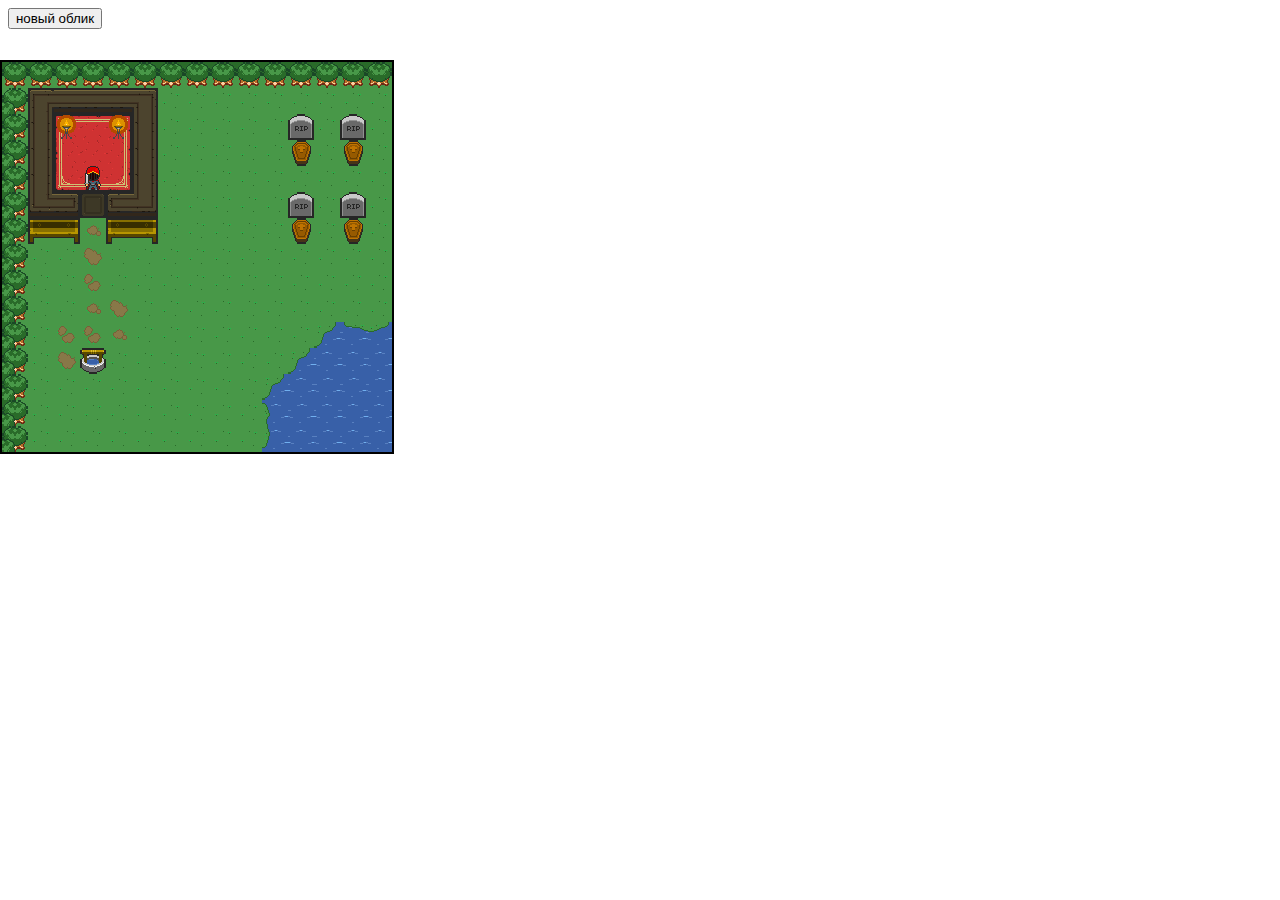
<file: tools/test/skin/index.html>
<html>
<head>
<title>assassin in dungeon new_map</title>
<link rel='icon' type="image/x-icon" href='img/icon.png'>
</head>
<style>

.main{position:absolute;
top:60;left:0;border: solid 2px black;}


</style>
<body>
<button onclick='new_skin()'>новый облик</button>
<canvas id='main' class='main'></canvas>






</body>


<script>
var player_class='player1';//player1-скин1 player2-скин2 player3-скин3 player3-скин3 creator-создатель
var animation=1;
var player_stop=0;
var player_time1=0;
var player_time2=false;
ground = [
[102,102,102,102,102,102,102,102,102,102,102,102,102,102,102,102,102,102,102,102,102,102,102,102,102],
[ 102,98,98,98,98,98,102,102,102,102,102,102,102,102,102,102,102,128,128,128,128,128,128,128,102],
[ 102,98,6,7,8,98,102,102,102,102,102,102,102,102,102,102,102,128,6,7,7,7,8,128,102],
[ 102,98,21,22,23,98,102,102,102,102,102,102,102,102,102,102,102,128,21,22,53,22,23,128,102],
[ 102,98,36,37,38,98,102,102,102,102,102,102,102,102,102,102,102,128,21,53,22,53,23,128,102],
[ 102,98,98,98,98,98,102,102,102,102,102,102,102,102,102,102,102,128,21,22,53,22,23,128,102],
[ 102,102,102,99,102,102,102,102,102,102,102,102,102,102,102,102,102,128,36,37,37,37,38,128,102],
[ 102,102,102,100,102,102,102,102,102,102,102,102,102,102,102,102,102,128,128,128,128,128,128,128,102],
[ 102,102,102,101,102,102,102,102,102,102,102,102,102,102,102,102,102,102,102,102,102,102,102,102,102],
[ 102,102,102,99,100,102,102,102,102,102,102,102,102,102,102,102,102,102,102,102,102,102,102,102,102],
[ 102,102,101,101,99,102,102,102,102,102,102,102,105,105,105,105,102,102,102,102,102,102,102,102,102],
[ 102,102,100,102,102,102,102,102,102,102,102,105,104,104,105,105,105,102,102,102,102,102,102,102,102],
[ 102,102,102,102,102,102,102,102,102,102,105,104,105,105,105,104,104,105,102,102,102,102,102,102,102],
[ 102,102,102,102,102,102,102,102,102,102,105,105,104,104,104,105,104,105,102,102,102,102,102,102,102],
[ 102,102,102,102,102,102,102,102,102,102,105,104,105,104,105,104,104,105,102,102,102,102,102,102,102],
[ 102,17,17,17,17,17,102,102,102,102,105,105,104,104,104,104,105,105,102,102,102,102,102,102,102],
[ 102,17,17,17,17,17,102,102,102,102,102,105,105,104,105,105,105,102,102,102,102,102,102,102,102],
[ 102,17,17,16,17,17,102,102,102,102,102,102,105,105,105,105,102,102,102,102,102,102,102,102,102],
[ 102,17,17,17,17,17,102,102,102,102,102,102,102,102,102,102,102,102,102,68,68,68,68,68,102],
[ 102,17,17,17,17,17,17,17,17,17,102,102,102,102,102,102,68,68,68,68,68,68,68,68,102],
[ 102,17,17,17,17,17,17,17,17,17,102,102,102,102,102,102,68,68,73,68,88,68,88,68,102],
[ 102,17,17,16,17,17,17,16,17,17,102,102,102,102,102,102,68,73,88,68,73,88,73,68,102],
[ 102,17,17,17,17,17,17,17,17,17,102,102,102,102,102,102,68,68,68,88,68,68,88,68,102],
[ 102,17,17,17,17,17,17,17,17,17,102,102,102,102,102,102,68,68,68,68,68,68,68,68,102],
[ 102,102,102,102,102,102,102,102,102,102,102,102,102,102,102,102,102,102,102,102,102,102,102,102,102]
];

layer1 = [
[149,149,149,149,149,149,149,149,149,149,149,149,149,149,149,149,149,149,149,149,149,149,149,149,149],
[ 120,94,92,92,92,95,1,1,1,1,1,1,1,1,1,1,1,94,92,92,92,92,92,95,118],
[ 135,107,155,1,155,107,1,1,1,1,1,90,1,90,1,90,1,107,155,1,1,1,155,107,133],
[ 135,107,1,1,1,107,1,1,1,1,1,89,1,89,1,89,1,107,1,194,1,195,1,107,133],
[ 135,107,1,1,1,107,1,1,1,1,1,1,1,1,1,1,1,107,1,1,1,1,1,107,133],
[ 135,96,93,1,91,97,1,1,1,1,1,90,1,90,1,90,1,107,1,209,1,210,1,107,133],
[ 135,151,153,1,151,153,1,1,1,1,1,89,1,89,1,89,1,107,155,1,1,1,155,107,133],
[ 135,1,1,1,1,1,1,1,1,1,1,1,1,1,1,1,1,96,92,93,1,91,92,97,133],
[ 135,1,1,1,1,1,1,1,1,1,1,1,1,1,1,1,1,1,1,1,1,1,1,1,133],
[ 135,1,1,1,1,1,1,1,1,1,1,1,1,1,1,1,1,1,1,1,1,1,1,1,133],
[ 135,1,1,1,1,1,1,1,1,1,1,1,42,13,44,43,1,1,1,1,1,1,1,1,133],
[ 135,1,1,115,1,1,1,1,1,1,1,42,1,1,1,1,43,1,1,1,1,1,1,1,133],
[ 135,1,1,1,1,1,1,1,1,1,42,1,1,1,1,1,1,43,1,1,1,1,1,1,133],
[ 135,1,1,1,1,1,1,1,1,1,60,1,1,1,1,1,1,45,1,1,1,1,1,1,133],
[ 135,1,1,1,1,1,1,1,1,1,14,1,1,1,1,1,1,15,1,1,1,1,1,1,133],
[ 135,49,3,1,34,31,1,1,1,1,29,1,1,1,1,1,1,30,1,1,1,1,1,1,133],
[ 135,5,1,1,1,5,1,1,1,1,1,29,1,1,1,1,30,1,1,1,1,1,1,1,133],
[ 135,5,1,157,1,5,1,1,1,1,1,1,29,28,41,30,1,1,1,1,1,1,1,1,133],
[ 135,5,1,1,1,5,1,1,1,1,1,1,1,1,1,1,1,1,1,64,62,62,62,65,133],
[ 135,5,1,1,1,32,2,2,2,31,1,1,1,1,1,1,64,62,62,67,151,152,153,77,133],
[ 135,5,1,1,1,1,1,1,1,5,1,1,1,1,1,1,78,117,1,117,1,1,1,77,133],
[ 135,5,1,157,1,1,1,157,1,5,1,1,1,1,1,1,1,1,1,1,1,166,1,77,133],
[ 135,5,1,1,1,1,1,1,1,5,1,1,1,1,1,1,76,117,1,117,1,1,1,77,133],
[ 150,32,2,2,2,2,2,2,2,33,1,1,1,1,1,1,66,62,62,62,62,62,62,67,148],
[ 119,119,119,119,119,119,119,119,119,119,119,119,119,119,119,119,119,119,119,119,119,119,119,119,119],
[]];

var px=3;var py=4;
if(player_class=='creator'){layer1[py][px]=132;}
if(player_class=='player1'){layer1[py][px]=199;}
if(player_class=='player2'){layer1[py][px]=214;}
if(player_class=='player3'){layer1[py][px]=229;}
if(player_class=='player4'){layer1[py][px]=244;}


for(i=0;ground.length>i;i++){
for(i1=0;ground[i].length>i1;i1++){
ground[i][i1]--}}
var cc=layer1.length-1;
for(i=0;cc>i;i++){
for(i1=0;layer1[i].length>i1;i1++){
layer1[i][i1]--}}





//добавил


document.onkeyup = function checkKeycode(event){

clearInterval(player_time1);
player_time2=false;
}



document.onkeydown = function checkKeycode(event){
    var keycode;
    if(!event) var event = window.event;
   keycode = event.which; 
if(player_time2==false){player_time2=true;
player_time1=setInterval(function(){
if(player_stop==0){
if(keycode==37||keycode==65){if(layer1[py][px-1]==0){layer1[py][px]=0;px-=1;}if(player_class=='creator'){layer1[py][px]=128;}
if(player_class=='creator'){layer1[py][px]=128;}
if(player_class=='player1'){layer1[py][px]=195;}
if(player_class=='player2'){layer1[py][px]=210;}
if(player_class=='player3'){layer1[py][px]=225;}
if(player_class=='player4'){layer1[py][px]=240;}
player_stop+=1;
}
if(keycode==38||keycode==87){var a=true;
if(layer1[py-1][px]==0){layer1[py][px]=0;py-=1;
}else if(layer1[py-1][px]==53){layer1[py-1][px]=54;php=pmhp;newdata();
}else if((layer1[py-1][px]==39)&&((botn1<1)&&(botn2<1)&&(botn3<1)&&(botn4<1)&&(botn5<1)&&(botn6<1)&&(botn7<1)&&(botn8<1)&&(botn9<1)&&(botn10<1))){maplvl++;new_map();a=false;}
if(a==true){
if(player_class=='creator'){layer1[py][px]=129;}
if(player_class=='player1'){layer1[py][px]=196;}
if(player_class=='player2'){layer1[py][px]=211;}
if(player_class=='player3'){layer1[py][px]=226;}
if(player_class=='player4'){layer1[py][px]=241;}
}player_stop+=1;}
if(keycode==39||keycode==68){if(layer1[py][px+1]==0){layer1[py][px]=0;px+=1;}
if(player_class=='creator'){layer1[py][px]=130;}
if(player_class=='player1'){layer1[py][px]=197;}
if(player_class=='player2'){layer1[py][px]=212;}
if(player_class=='player3'){layer1[py][px]=227;}
if(player_class=='player4'){layer1[py][px]=242;}
player_stop+=1;
}
if(keycode==40||keycode==83){if(layer1[py+1][px]==0){layer1[py][px]=0;py+=1;}
if(player_class=='creator'){layer1[py][px]=131;}
if(player_class=='player1'){layer1[py][px]=198;}
if(player_class=='player2'){layer1[py][px]=213;}
if(player_class=='player3'){layer1[py][px]=228;}
if(player_class=='player4'){layer1[py][px]=243;}
player_stop+=1;
}

drawImage();
}},1);}


}















//новая технология


var tilesetImage = new Image();
tilesetImage.src = 'img/map.png';
tilesetImage.onload = drawImage;

var canvas = document.getElementById('main');
var ctx = canvas.getContext('2d');

var tileSize = 26*1;/* Размер плитки (26*26)*/

canvas.height = ground.length*tileSize;
canvas.width  = ground[0].length*tileSize;

var rowTileCount = ground.length;/* Количество плиток в каждом ряду фона*/
var colTileCount = ground[0].length;/* Количество плиток в каждом столбце фона*/
var imageNumTiles = 15;  /* Количество плиток в каждом ряду тайлсета*/

//добавил
function drawImage () {
canvas.height = 15*tileSize;
canvas.width  = 15*tileSize;
var rowTileCount = 15/* Количество плиток в каждом ряду фона*/
var colTileCount = 15/* Количество плиток в каждом столбце фона*/
var imageNumTiles = 15;  /* Количество плиток в каждом ряду тайлсета*/
var r1=0; var c1=0;
if((px>7)&&(px<(ground[0].length-7))){c1=px-7;}else if(px>(ground[0].length-8)){c1=(ground[0].length-15);}
if((py>7)&&(py<(ground.length-7))){r1=py-7;}else if(py>(ground.length-8)){r1=(ground.length-15);}
//if((py>7)&&(py<23)){r1=py-7;}else if(py>22){r1=15;} 0..29 (30 элементов)
 for (var r = 0; r < rowTileCount; r++) {for (var c = 0; c < colTileCount; c++) {
var tile = ground[ r+r1 ][ c+c1 ];
var tileRow = (tile / imageNumTiles) | 0; // Операция "побитовое ИЛИ"
var tileCol = (tile % imageNumTiles) | 0;
ctx.drawImage(tilesetImage, (tileCol * tileSize), (tileRow * tileSize), tileSize, tileSize, (c * tileSize), (r * tileSize), tileSize, tileSize);
tile =layer1[ r+r1 ][ c+c1 ]; 
tileRow = (tile / imageNumTiles) | 0; 
tileCol = (tile % imageNumTiles) | 0; 
ctx.drawImage(tilesetImage, (tileCol * tileSize), (tileRow * tileSize), tileSize, tileSize, (c * tileSize), (r * tileSize), tileSize, tileSize); 
   }} } 

function new_skin(){
var new_skin_class=prompt('выберете скин \n 1 \n 2 \n 3 \n 4');
if(new_skin_class==1)player_class='player1';
if(new_skin_class==2)player_class='player2';
if(new_skin_class==3)player_class='player3';
if(new_skin_class==4)player_class='player4';
if(new_skin_class=="создатель")player_class='creator';
}



//добавил
var timer=setInterval(function(){
for(i=0;ground.length>i;i++){
for(i1=0;ground[i].length>i1;i1++){
if(ground[i][i1]==103){ground[i][i1]=104}else if(ground[i][i1]==104){ground[i][i1]=103}
if(animation%2==0){if(layer1[i][i1]==154){layer1[i][i1]=155}else if(layer1[i][i1]==155){layer1[i][i1]=154}}
if(animation%5==0){if(layer1[i][i1]==156){layer1[i][i1]=157}else if(layer1[i][i1]==157){layer1[i][i1]=156}}



}}animation++;drawImage();if(player_stop>0){player_stop--}},500);




</script>
</html>
</file>
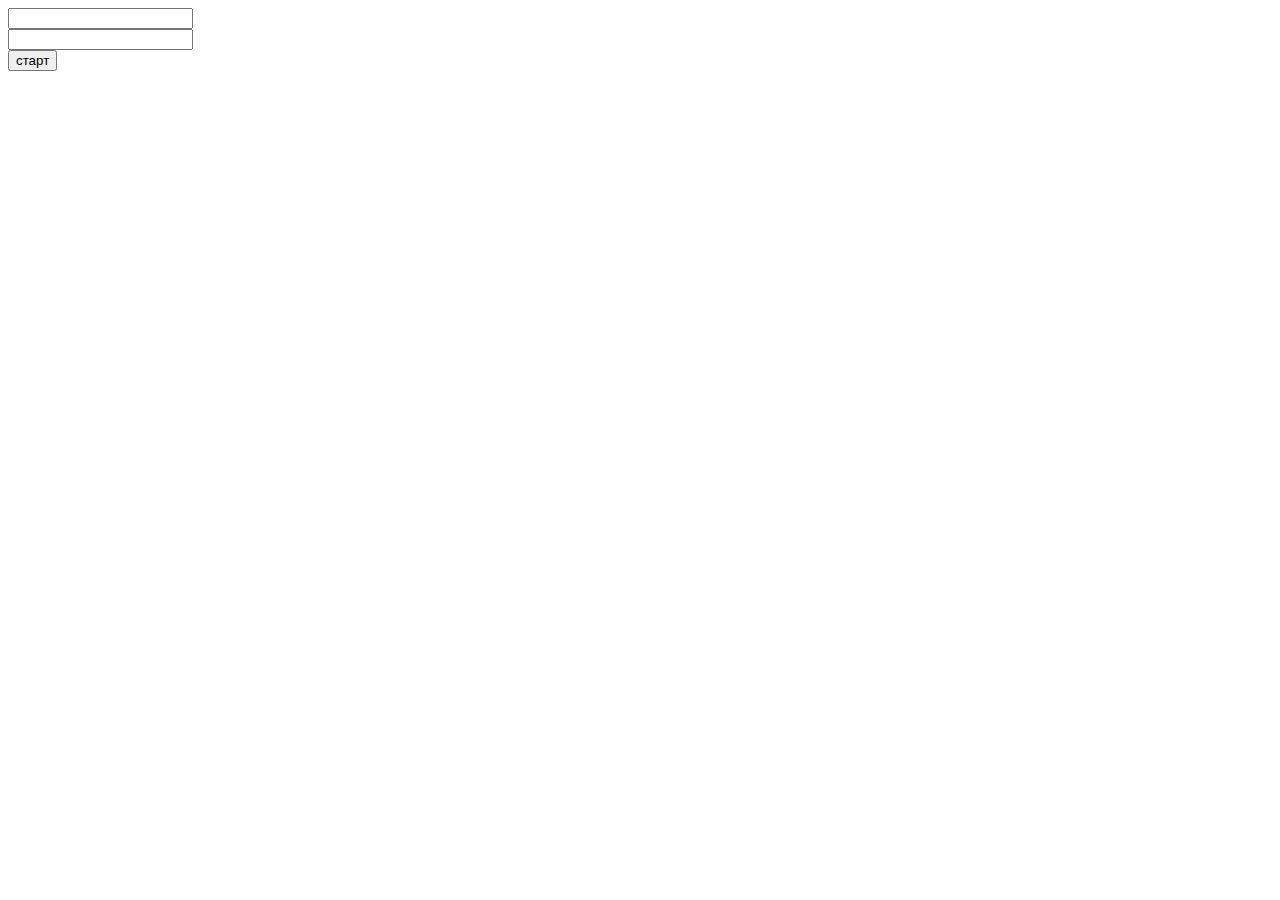
<file: tools/map/update.html>
<link rel='icon' type="image/x-icon" href='img/icon.png'>

<body>
<input id='start1'><br>
<input id='start2'><br>
<button onclick='play()'>старт</button><br>
<div id='info'></div>
</body>
<script>
var text='<br>';
var n1;
var n2;
var n=[];
function play(){
var c=start1.value;
n=c.split(',');
n1=start2.value;
n2=n.length/n1;
for(i1=0;n1>i1;i1++){text+='[';for(i2=0;n2>i2;i2++){
if(i2<(n2-1)){text+=n[(i1*n2)+i2]+',';}else if(i2==(n2-1)){text+=n[(i1*n2)+i2];}
}text+='],<br>';}text+='<br>';
info.innerHTML=text;
}




</script>
</file>
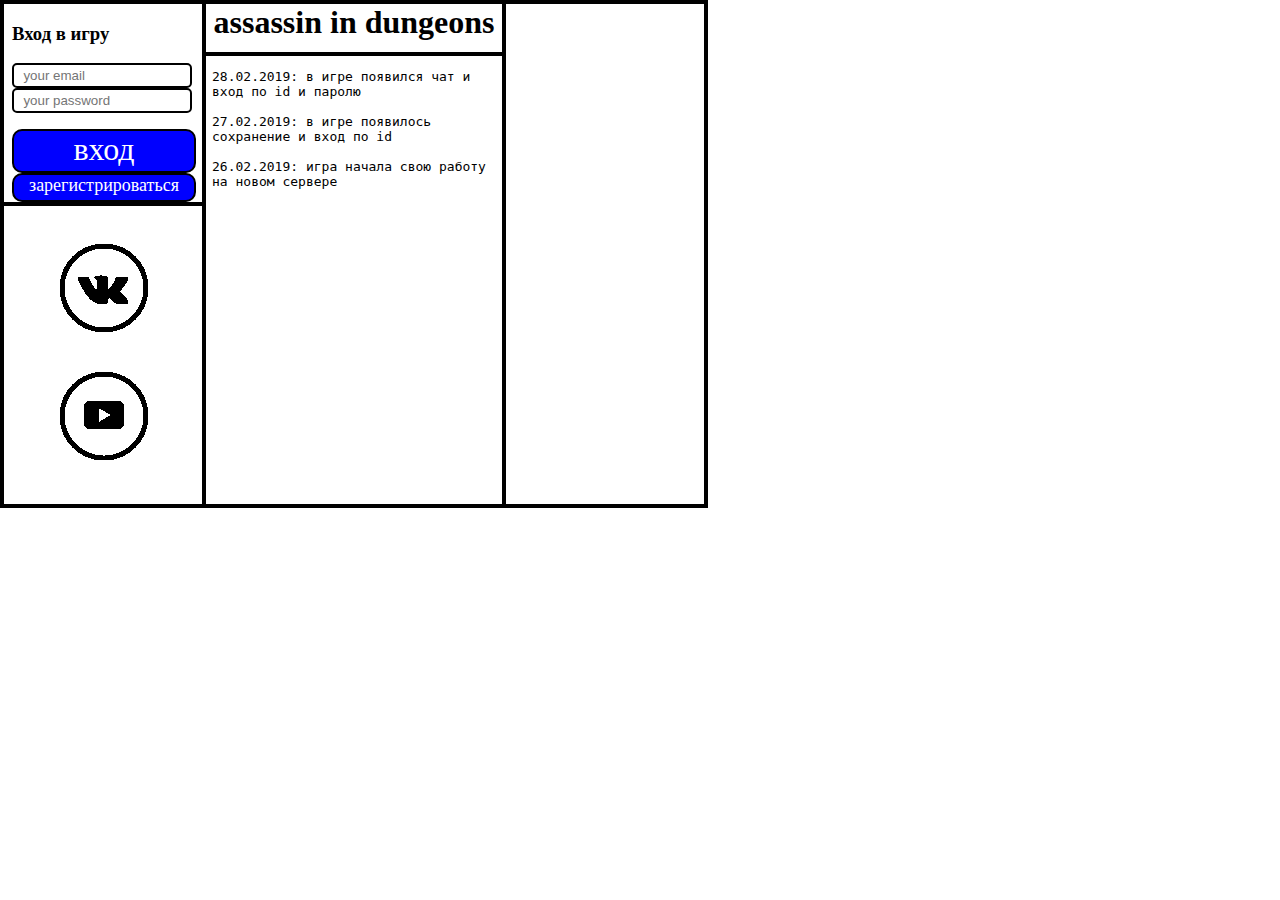
<file: tools/test/main page/login.html>
<style>
.i_log{
width:180px;
height:25px;
border-radius: 5px;
border: solid 2px black;
background:#fff;
}
.btn_log{
color:#fff;
font-size:32px;
background:blue;
width:180px;
height:40px;
border-radius: 10px;
border: solid 2px black;
}
.btn_log:hover{background:red;}
.div_log{
position:absolute;
top:0px;
left:0px;
border: solid 2px black;
width:704px;
height:504px;
}



.btn_reg_0{
color:#fff;
font-size:18px;
background:blue;
width:180px;
height:25px;
border-radius: 10px;
border: solid 2px black;
}
.btn_reg_0:hover{background:red;}





</style>
<body>



<div class='div_log' id='div_log'>
<div style='position:absolute;top:0;left:0;width:200px;height:200px;border: solid 2px black;'>
<div style='margin-left:8px;'>
<h3>Вход в игру</h3>
<form>
<input  name="email" class='i_log' type='email' placeholder='  your email'>
<input  name="password" class='i_log' type='password' placeholder='  your password'>
</form>
<div class='btn_log' align='center'>вход</div>
<div onclick='alert("пока не работает")' class='btn_reg_0' align='center'>зарегистрироваться</div>
</div>
</div>

<div style='position:absolute;top:200;left:0;width:200px;height:300px;border: solid 2px black;' align='center'>
<a href='https://vk.com/mina987_game'>
<div style='width:88px;height:88px;background: url("null.png") 0px 0px;margin-top:40;'>
</div>
</a>
<a href='https://www.youtube.com/channel/UC4JZmZsqUHFZD81iVjjCFWw'>
<div style='width:88px;height:88px;background: url("null.png") -88px 0px;margin-top:40'>
</div>
</a>
</div>

<div style='position:absolute;top:0;left:200;width:300px;height:50px;border: solid 2px black;font-size:32px;' align='center'>
<b>assassin in dungeons</b>
</div>

<div style='position:absolute;top:50;left:200;width:300px;height:450px;border: solid 2px black;'>
<iframe width='100%' height='448' style='margin-top:2px' src='news.txt' frameborder="0"></iframe>
</div>

<div style='position:absolute;top:0;left:500;width:200px;height:500px;border: solid 2px black;'>
</div>

</div>

</body>
</file>
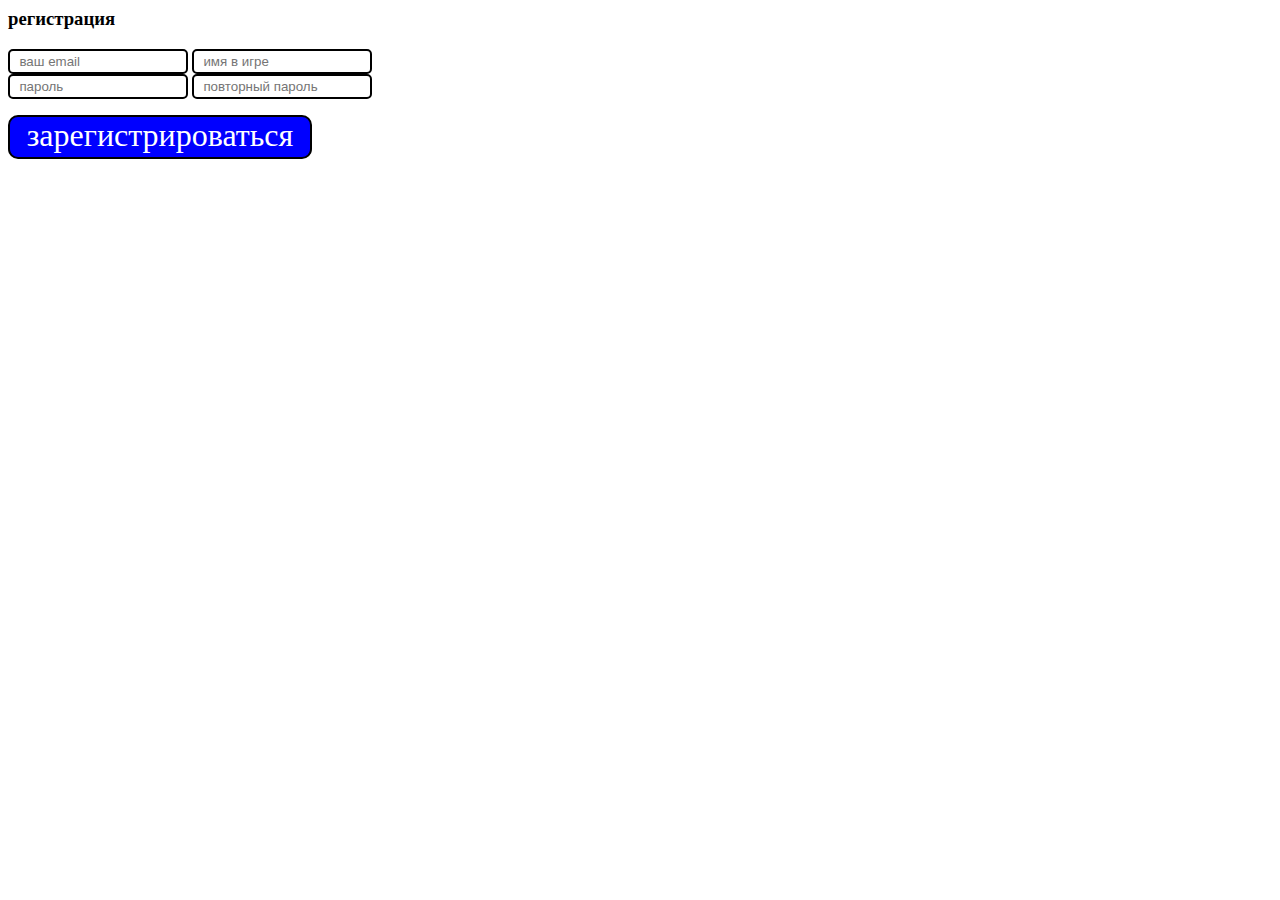
<file: tools/test/main page/registartion.html>
<style>
.i_log{
width:180px;
height:25px;
border-radius: 5px;
border: solid 2px black;
background:#fff;
}
.btn_log{
color:#fff;
font-size:32px;
background:blue;
width:180px;
height:40px;
border-radius: 10px;
border: solid 2px black;
}
.btn_log:hover{background:red;}
</style>
<body>

<h3>регистрация</h3>
<form>
<input name='email' id='email_1' class='i_log' type='email' placeholder='  ваш email'>
<input id='name_1' class='i_log' placeholder='  имя в игре'><br>
<input id='pas_1' class='i_log' type='password' placeholder='  пароль'>
<input id='pas_2' class='i_log' type='password' placeholder='  повторный пароль'>
</form>
<div onclick='registration_on(email_1.value,pas_1.value,pas_2.value,name_1.value)' class='btn_log' align='center' style='width:300px;'>зарегистрироваться</div>


</body>
<script src='https://code.jquery.com/jquery-3.3.1.min.js'></script>
<script>

function registration_on(a, b, c, s){
if(a!=''){
if(s!=''){
if((b!='')&&(c!='')){
if(b==c){
var reg_code=Math.floor(Math.random()*80000)+10000;

//alert(reg_code);
/*
отправка 'a' и 'reg_code' и проверить имейл
*/

$.ajax({

type:'post',

url:'email.php',

data:{'i1':a,'i2':reg_code},

response:'text',

success:function (data) {
reg_off(data,a, b, c, s);}
});




//registration_on_finish(a, b, c, s);

}else{registration_error("пароли не совпадают")}
}else{registration_error("введи пароль")}
}else{registration_error("введи свое игровое имя")}
}else{registration_error("введи email")}
}

function registration_error(text){
alert(text)
}


function reg_off(data,a, b, c, s){
if(data=='no'){
registration_error('имя занято')
}else{
registration_error('имя свободно')
}
}


function registration_on_finish(a, b, c, s){


}

</script>
</file>
<file: style/menu.css>
.menu{
border: solid 2px black;
top:60px;
background:while;
width:250px;
height:280px;
}
.menubtn1{position:absolute;
font-size:32px;
color:fff;
background:blue;
width:200px;
height:40px;
border-radius: 10px;
border: solid 2px black;
top:20px;left:30px;}
.menubtn1:hover{background:red;}
.menubtn2{position:absolute;
color:fff;
font-size:32px;
background:blue;
width:200px;
height:40px;
border-radius: 10px;
border: solid 2px black;
top:90px;left:30px;}
.menubtn2:hover{background:red;}
.menubtn3{position:absolute;
color:fff;
font-size:32px;
background:blue;
width:200px;
height:40px;
border-radius: 10px;
border: solid 2px black;
top:160px;left:30px;}
.menubtn3:hover{background:red;}
.menubtn4{position:absolute;
color:fff;
font-size:32px;
background:blue;
width:200px;
height:40px;
border-radius: 10px;
border: solid 2px black;
top:230px;left:30px;}
.menubtn4:hover{background:red;}
</file>
<file: style/shop.css>
.shop{
border: solid 2px black;
top:60px;
background:while;
width:250px;
height:210px;
}
.shopbtn1{position:absolute;
font-size:32px;
color:fff;
background:blue;
width:150px;
height:40px;
border-radius: 10px;
border: solid 2px black;
top:20px;left:80px;}
.shopbtn1:hover{background:red;}
.shop1{position:absolute;top:10px;left:10px;}
.shopbtn2{position:absolute;
color:fff;
font-size:32px;
background:blue;
width:150px;
height:40px;
border-radius: 10px;
border: solid 2px black;
top:90px;left:80px;}
.shopbtn2:hover{background:red;}
.shop2{position:absolute;top:80px;left:10px;}
.shopbtn3{position:absolute;
color:fff;
font-size:32px;
background:blue;
width:200px;
height:40px;
border-radius: 10px;
border: solid 2px black;
top:160px;left:30px;}
.shopbtn3:hover{background:red;}
</file>
<file: style/dead.css>
.dead{position:absolute;
border: solid 2px black;
top:150px;
background:while;
width:250px;
height:110px;
}
.dead1{
position:absolute;
font-size:32px;
width:250px;
}
.dead2{position:absolute;
color:fff;
font-size:32px;
background:blue;
width:200px;
height:40px;
border-radius: 10px;
border: solid 2px black;
top:60px;left:30px;}
.dead2:hover{background:red;}
</file>
<file: style/status.css>
.hp{position:absolute;
top:0;left:0;}
.lvl{position:absolute;
top:0;left:120;}
.gold{position:absolute;
top:30;left:0;}
.def{position:absolute;
top:30;left:120;}
.menus{position:absolute;
top:0;left:240;}
.hp1{position:absolute;
top:10;left:35;}
.lvl1{position:absolute;
top:10;left:155;}
.gold1{position:absolute;
top:40;left:35;}
.def1{position:absolute;
top:40;left:155;}
.main{position:absolute;
top:60;left:0;}
</file>
<file: style/info1.css>
.info1_0{position:absolute;
border: solid 2px black;
top:60px;
background:while;
width:250px;
height:300px;
}
.info1_1{
position:absolute;
font-size:20px;
width:250px;
}
.info1_2{position:absolute;
color:fff;
font-size:32px;
background:blue;
width:200px;
height:40px;
border-radius: 10px;
border: solid 2px black;
top:190px;left:30px;}
.info1_2:hover{background:red;}
.info1_3{position:absolute;
color:fff;
font-size:32px;
background:blue;
width:200px;
height:40px;
border-radius: 10px;
border: solid 2px black;
top:250px;left:30px;}
.info1_3:hover{background:red;}
</file>
<file: style/music.css>
.music_game{position:absolute;
top:60;left:390;}
.music_style{position:absolute;
top:25;left:50;}
.music_stop{position:absolute;
top:30;left:0;}
.music_play{position:absolute;
top:30;left:0;}
</file>
<file: style/home.css>
.home_menu{
position:absolute;
border: solid 2px black;
top:60px;
background:while;
width:300px;
height:300px;
}

.btn_home1{position:absolute;
color:fff;
font-size:32px;
background:blue;
width:125px;
height:40px;
border-radius: 10px;
border: solid 2px black;}
.btn_home1:hover{background:red;}

.btn_home{position:absolute;
color:fff;
font-size:32px;
background:blue;
width:250px;
height:40px;
border-radius: 10px;
border: solid 2px black;}
.btn_home:hover{background:red;}
</file>
<file: style/save.css>
.save_div{position:absolute;
border: solid 2px black;
top:60px;
background:while;
width:300px;
height:300px;
}

.save_btn{position:absolute;
color:fff;
font-size:32px;
background:blue;
width:250px;
height:40px;
border-radius: 10px;
border: solid 2px black;
left:20}
.save_btn:hover{background:red;}
</file>
<file: style/load.css>
.load_div{position:absolute;
border: solid 2px black;
top:60px;
background:while;
width:300px;
height:300px;
}

.load_btn{position:absolute;
color:fff;
font-size:32px;
background:blue;
width:250px;
height:40px;
border-radius: 10px;
border: solid 2px black;
left:20}
.load_btn:hover{background:red;}
</file>
<file: style/alert.css>
.alert_div{position:absolute;
border: solid 2px black;
top:60px;
background:while;
width:200px;
height:200px;
}

.alert_btn{position:absolute;
color:fff;
font-size:32px;
background:blue;
width:150px;
height:40px;
border-radius: 10px;
border: solid 2px black;
left:20}
.alert_btn:hover{background:red;}
</file>
<file: style/shop_map.css>
.shop_div{position:absolute;
border: solid 2px black;
top:60px;
background:while;
width:200px;
height:350px;
}

.shop_btn{position:absolute;
color:fff;
font-size:32px;
background:blue;
width:150px;
height:40px;
border-radius: 10px;
border: solid 2px black;
left:20}
.shop_btn:hover{background:red;}
</file>
